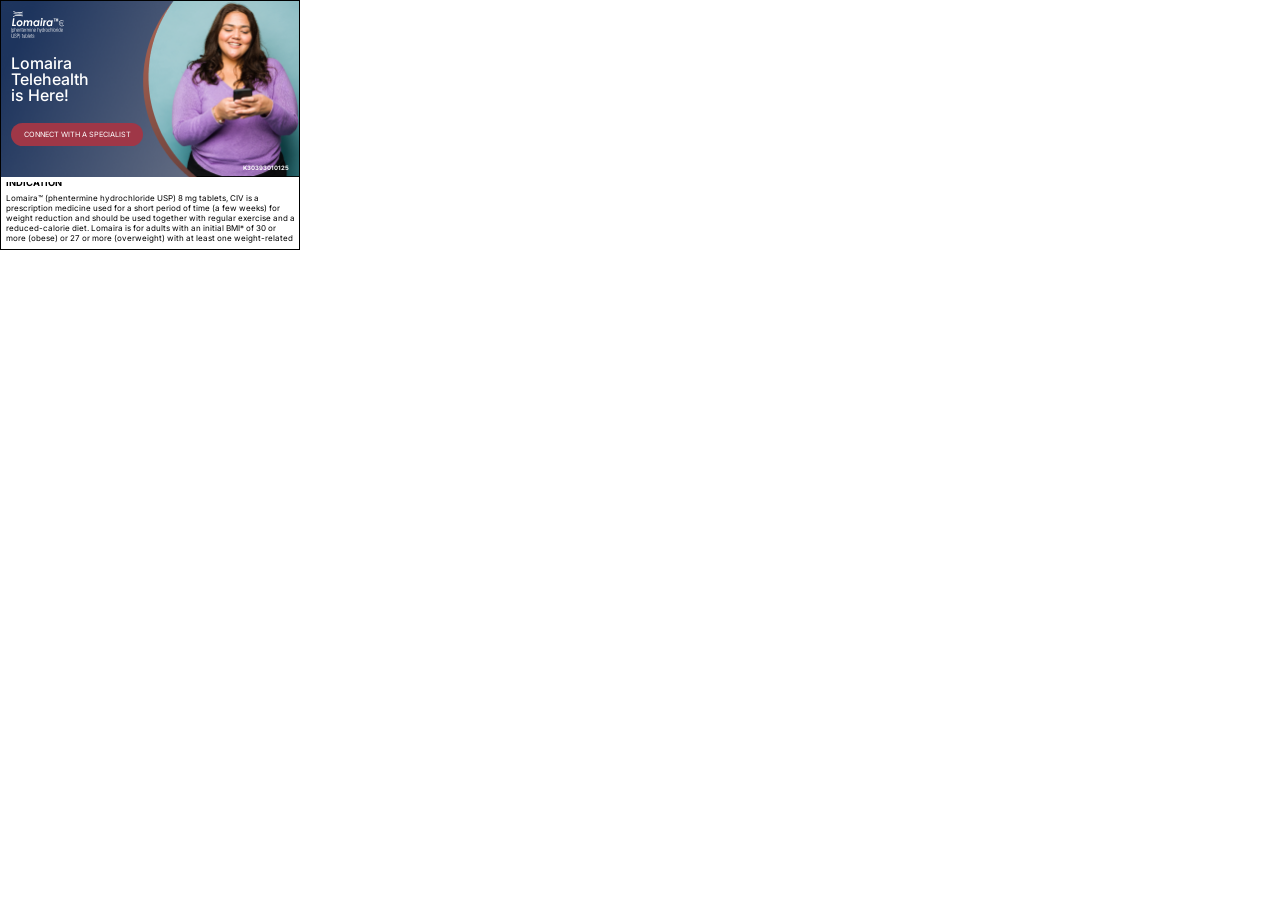
<file: Lomaira - DTC - Telehealth - 25 - 300x250/index.html>
<html lang="en">
  <head>
    <meta charset="UTF-8" />
    <meta name="viewport" content="width=device-width, initial-scale=1.0" />
    <link rel="preconnect" href="https://fonts.googleapis.com" />
    <link rel="preconnect" href="https://fonts.gstatic.com" crossorigin="" />
    <link
      href="https://fonts.googleapis.com/css2?family=Inter:ital,opsz,wght@0,14..32,100..900;1,14..32,100..900&amp;display=swap"
      rel="stylesheet"
    />
    <script src="https://cdnjs.cloudflare.com/ajax/libs/gsap/3.12.2/gsap.min.js"></script>
    <script src="main.js"></script>
    <link rel="stylesheet" href="style.css" />

    <title>300x250</title>
    <style id="dark-reader-style" type="text/css">
      @media screen {
        html {
          -webkit-transition: -webkit-filter 300ms linear;
        }
      }
    </style>
  </head>
  <body cz-shortcut-listen="true">
    <div id="ad">
      <div class="main-container">
        <div class="main-container_first">
          <p class="ad-id">K30393010125</p>
          <img class="i-1" src="./assets/cover.png" alt="" />

          <svg
            class="logo"
            width="53"
            height="28"
            viewBox="0 0 53 28"
            fill="none"
            xmlns="http://www.w3.org/2000/svg"
          >
            <g clip-path="url(#clip0_291_275)">
              <mask
                id="mask0_291_275"
                style="mask-type: luminance"
                maskUnits="userSpaceOnUse"
                x="0"
                y="0"
                width="53"
                height="28"
              >
                <path d="M53 0H0V27.7231H53V0Z" fill="white"></path>
              </mask>
              <g mask="url(#mask0_291_275)">
                <path
                  d="M2.2496 0.749694C2.88776 0.988301 3.44721 1.3678 4.08263 1.61162C5.06357 1.98714 6.21591 2.05544 7.25216 2.11119C8.58591 2.18286 10.5742 2.07382 11.6418 1.1681C11.767 1.06212 11.5227 0.519358 11.6418 0.418586C10.5478 1.34759 8.61204 1.38404 7.25216 1.36168C6.3587 1.33121 5.47054 1.21033 4.60106 1.00086C3.74228 0.809729 3.06158 0.304336 2.2496 0.000488281C2.32526 0.028974 2.1636 0.717839 2.2496 0.749694Z"
                  fill="white"
                ></path>
                <path
                  d="M11.7345 2.44009C8.4759 2.89954 5.4097 3.21441 2.23866 2.1001C2.31068 2.12583 2.15661 2.82113 2.23866 2.84961C5.4094 3.96393 8.4759 3.64783 11.7345 3.1896C11.7743 3.18409 11.7062 2.44407 11.7345 2.44009Z"
                  fill="white"
                ></path>
                <path
                  d="M2.01813 6.24801C4.96977 4.2442 8.60909 4.90764 11.8756 5.30338C11.8518 5.30031 11.9105 4.55816 11.8756 4.55387C8.6094 4.15813 4.96976 3.49438 2.01843 5.49819C1.89992 5.57875 2.12935 6.17204 2.01843 6.2477"
                  fill="white"
                ></path>
                <path
                  d="M2.03423 7.35449L0.983398 15.1078H4.82663L4.99407 13.7745H2.60645L3.48772 7.35449H2.03423Z"
                  fill="white"
                ></path>
                <path
                  d="M8.85248 9.22589C9.3346 9.21969 9.80988 9.34139 10.2306 9.57875C10.6413 9.81168 10.9764 10.1594 11.1954 10.58C11.4293 11.0283 11.5479 11.5285 11.5404 12.035C11.5472 12.4601 11.4667 12.8821 11.3039 13.2744C11.1411 13.6667 10.8995 14.0208 10.5944 14.3144C10.2873 14.6228 9.92138 14.8652 9.51872 15.0269C9.11605 15.1887 8.68503 15.2664 8.25171 15.2554C7.896 15.2727 7.54058 15.2159 7.20766 15.0885C6.87474 14.961 6.57148 14.7657 6.31687 14.5148C6.07363 14.2573 5.88437 13.9531 5.76036 13.6203C5.63636 13.2875 5.58016 12.9329 5.59514 12.5777C5.58977 12.1418 5.66986 11.709 5.83083 11.3044C5.9918 10.8997 6.23047 10.5311 6.53315 10.2196C6.83583 9.90814 7.19655 9.66001 7.59462 9.48943C7.99269 9.31885 8.42027 9.22918 8.8528 9.22559M8.75585 10.5589C8.50335 10.5453 8.25143 10.5946 8.02238 10.7026C7.79334 10.8106 7.59425 10.9739 7.44277 11.1779C7.14843 11.5624 6.98821 12.0339 6.98694 12.5195C6.9783 12.7085 7.00681 12.8973 7.07085 13.075C7.1349 13.2528 7.2332 13.4161 7.3601 13.5554C7.48925 13.6874 7.64449 13.7906 7.81573 13.8582C7.98696 13.9258 8.17038 13.9565 8.35411 13.9481C8.60933 13.9638 8.8646 13.9177 9.0985 13.8136C9.3324 13.7094 9.53814 13.5503 9.6985 13.3496C10.0034 12.9604 10.1665 12.4775 10.1607 11.9817C10.1704 11.7928 10.1407 11.6041 10.0736 11.4275C10.0066 11.2509 9.90358 11.0905 9.77128 10.9564C9.63899 10.8224 9.48032 10.7177 9.30549 10.6492C9.13066 10.5807 8.94353 10.5498 8.75615 10.5586"
                  fill="white"
                ></path>
                <path
                  d="M13.0453 9.37328H14.4432L14.3578 10.0003C14.573 9.76044 14.8349 9.56787 15.1271 9.4346C15.4194 9.30132 15.7358 9.23019 16.0566 9.22564C16.3004 9.22376 16.5424 9.26833 16.7698 9.35703C16.9702 9.43126 17.1536 9.54591 17.3086 9.69397C17.4635 9.85861 17.5834 10.0534 17.661 10.2664C17.9052 9.94097 18.22 9.67602 18.5812 9.4918C18.9213 9.31796 19.2972 9.22721 19.6785 9.22686C19.8985 9.22049 20.1174 9.26012 20.3213 9.34325C20.5253 9.42639 20.71 9.55124 20.8637 9.7099C21.0217 9.87619 21.1448 10.0729 21.2256 10.2883C21.3065 10.5036 21.3434 10.7332 21.3341 10.9633C21.3308 11.2052 21.3133 11.4466 21.2816 11.6864L20.8127 15.109H19.4193L19.8187 12.1627C19.8585 11.9008 19.8847 11.6369 19.897 11.3722C19.9129 11.1477 19.8403 10.926 19.695 10.7553C19.6197 10.6824 19.5303 10.626 19.4323 10.5898C19.3343 10.5535 19.23 10.5381 19.1258 10.5446C18.8648 10.5525 18.6126 10.6419 18.4041 10.8003C18.1603 10.9716 17.9678 11.2068 17.8473 11.4806C17.6758 11.9499 17.5672 12.4403 17.5246 12.9386L17.2301 15.1087H15.8411L16.2638 11.9884C16.2959 11.7729 16.3135 11.5555 16.3164 11.3376C16.322 11.2289 16.3058 11.1201 16.2688 11.0179C16.2318 10.9156 16.1747 10.8219 16.1009 10.7424C16.0264 10.6685 15.9375 10.6109 15.8399 10.5731C15.7423 10.5354 15.638 10.5182 15.5336 10.5228C15.2853 10.5306 15.0449 10.6122 14.8425 10.7574C14.6045 10.9159 14.4138 11.1367 14.2907 11.3961C14.1267 11.7904 14.0229 12.2075 13.9829 12.6332L13.6625 15.1081H12.2695L13.0453 9.37328Z"
                  fill="white"
                ></path>
                <path
                  d="M27.1883 9.37321H28.5862L27.7933 15.108H26.4113L26.4942 14.4924C26.2464 14.7382 25.9586 14.9395 25.6434 15.0875C25.3619 15.2035 25.0601 15.2608 24.756 15.2563C24.412 15.2691 24.0699 15.2 23.7574 15.0543C23.445 14.9087 23.171 14.6908 22.9579 14.4183C22.5152 13.8672 22.2786 13.177 22.2894 12.468C22.2895 11.9011 22.4368 11.3441 22.7167 10.8523C22.9858 10.3573 23.3817 9.94415 23.8632 9.65591C24.3171 9.37738 24.8379 9.22912 25.3693 9.22711C25.7088 9.22459 26.0433 9.30889 26.3417 9.47214C26.6443 9.64034 26.8979 9.88543 27.0774 10.1831L27.1883 9.37321ZM25.0915 14.0014C25.4069 14.0088 25.7181 13.9287 25.9913 13.7698C26.2684 13.5922 26.4915 13.341 26.6362 13.0439C26.8046 12.7339 26.8939 12.3865 26.8963 12.0331C26.915 11.6297 26.7741 11.2354 26.5046 10.9366C26.371 10.7981 26.2099 10.6896 26.0319 10.6181C25.8539 10.5466 25.6629 10.5138 25.4714 10.5218C25.2333 10.5184 24.9972 10.566 24.7787 10.6614C24.5602 10.7568 24.3642 10.8979 24.2038 11.0753C23.8494 11.4632 23.6621 11.977 23.683 12.5039C23.6741 12.7022 23.7044 12.9004 23.7722 13.0868C23.84 13.2733 23.944 13.4442 24.0781 13.5897C24.2096 13.7258 24.3678 13.8327 24.5427 13.9035C24.7176 13.9743 24.9053 14.0074 25.0937 14.0008"
                  fill="white"
                ></path>
                <path
                  d="M29.9794 9.37354H31.3618L30.5952 15.1081H29.2021L29.9794 9.37354ZM30.9379 7.02791C31.1384 7.02717 31.333 7.09657 31.4884 7.22427C31.6438 7.35197 31.7504 7.53005 31.7901 7.72815C31.8297 7.92625 31.8 8.13208 31.7059 8.31054C31.6118 8.489 31.4592 8.62903 31.2741 8.70672C31.089 8.78442 30.8829 8.79496 30.6909 8.73658C30.499 8.6782 30.3331 8.55451 30.2215 8.38659C30.11 8.21867 30.0596 8.01693 30.0792 7.8158C30.0987 7.61466 30.1869 7.42658 30.3287 7.28366C30.4075 7.20132 30.5022 7.13616 30.607 7.09217C30.7118 7.04818 30.8244 7.02631 30.9379 7.02791Z"
                  fill="white"
                ></path>
                <path
                  d="M32.6267 9.37341H33.8711L33.772 10.1538C34.1448 9.53533 34.5927 9.22607 35.1158 9.22607C35.2525 9.22897 35.3867 9.26344 35.5081 9.32684L34.9973 10.6066C34.9228 10.5754 34.844 10.556 34.7636 10.549C34.6119 10.5597 34.4653 10.6092 34.3377 10.6926C34.2102 10.7761 34.1058 10.8909 34.0343 11.0262C33.8204 11.3439 33.6516 11.9861 33.528 12.9528L33.2524 15.1085H31.8496L32.6267 9.37341Z"
                  fill="white"
                ></path>
                <path
                  d="M40.3726 9.3732H41.7705L40.9776 15.108H39.5953L39.6785 14.4924C39.4306 14.7382 39.1428 14.9395 38.8276 15.0875C38.546 15.2034 38.2441 15.2608 37.94 15.2563C37.5959 15.2692 37.2537 15.2 36.9412 15.0544C36.6287 14.9088 36.3547 14.6908 36.1416 14.4182C35.6989 13.8672 35.4623 13.177 35.473 12.468C35.4733 11.9011 35.6205 11.3441 35.9003 10.8523C36.1692 10.3571 36.5652 9.94393 37.0469 9.65591C37.5007 9.37727 38.0215 9.22899 38.5529 9.2271C38.8924 9.22467 39.2269 9.30897 39.5253 9.47214C39.8278 9.64033 40.0814 9.88543 40.2608 10.1831L40.3726 9.3732ZM38.2758 14.0014C38.5912 14.0088 38.9026 13.9287 39.1759 13.7698C39.4528 13.5921 39.6759 13.341 39.8204 13.0439C39.9888 12.7338 40.0781 12.3865 40.0805 12.0331C40.0991 11.6297 39.9581 11.2353 39.6885 10.9366C39.5549 10.7981 39.3938 10.6896 39.2158 10.6181C39.0377 10.5467 38.8468 10.5139 38.6553 10.5218C38.4171 10.5184 38.1809 10.5659 37.9623 10.6613C37.7437 10.7568 37.5477 10.8979 37.3872 11.0753C37.0326 11.4631 36.8452 11.9769 36.866 12.5039C36.8572 12.7022 36.8875 12.9004 36.9553 13.0868C37.0232 13.2732 37.1271 13.4442 37.2611 13.5897C37.3926 13.7258 37.5509 13.8327 37.7259 13.9035C37.9008 13.9743 38.0886 14.0074 38.277 14.0008"
                  fill="white"
                ></path>
                <path
                  d="M43.3601 10.4359V8.05684H42.6348V7.55787H44.5349V8.05684H43.8361V10.4359H43.3601ZM44.8173 10.4359V7.55664H45.5608L45.9863 9.53749L46.416 7.55664H47.1559V10.4359H46.7065V8.14136L46.1996 10.4359H45.7659L45.2665 8.14136V10.4359H44.8173Z"
                  fill="white"
                ></path>
                <path
                  d="M50.7488 15.1511C50.3706 15.1514 49.9962 15.0749 49.648 14.9261C49.2997 14.7774 48.9848 14.5595 48.7219 14.2853C48.4591 14.0112 48.2536 13.6865 48.118 13.3306C47.9824 12.9747 47.9192 12.595 47.9324 12.214V12.1977C47.9213 11.8152 47.9865 11.4343 48.1236 11.0775C48.2608 10.7207 48.4674 10.3951 48.7313 10.12C48.9951 9.8448 49.311 9.6256 49.6601 9.4753C50.0093 9.32499 50.3847 9.24659 50.7644 9.24471C51.1738 9.23668 51.5805 9.31358 51.9591 9.47066C52.3378 9.62773 52.6804 9.86163 52.9656 10.1578L52.6672 10.4681C52.4235 10.2028 52.1281 9.99128 51.7993 9.84669C51.4706 9.7021 51.1158 9.6276 50.7571 9.62788C49.3963 9.62788 48.37 10.7456 48.37 12.1815V12.1977C48.37 13.6419 49.4133 14.7679 50.7647 14.7679C51.134 14.7682 51.499 14.6891 51.8355 14.536C52.1721 14.3828 52.4725 14.159 52.7165 13.8796L52.9995 14.1568C52.7158 14.474 52.3685 14.7268 51.9805 14.8985C51.5926 15.0701 51.1728 15.1566 50.7491 15.1523"
                  fill="white"
                ></path>
                <path
                  d="M49.8867 11.0269H49.543V13.5146H49.8867V11.0269Z"
                  fill="white"
                ></path>
                <path
                  d="M51.8828 11.0269L51.2655 13.1198L50.6258 11.0269H50.248L51.0425 13.5146H51.4533L52.2485 11.0269H51.8828Z"
                  fill="white"
                ></path>
                <path
                  d="M0.953002 16.8159C0.541154 17.5659 0.325094 18.4091 0.325094 19.2663C0.325094 20.1235 0.541154 20.9667 0.953002 21.7167H0.719922C0.250059 20.9872 0 20.1361 0 19.2663C0 18.3965 0.250059 17.5454 0.719922 16.8159H0.953002Z"
                  fill="white"
                ></path>
                <path
                  d="M1.19043 17.8155H1.48277V18.2302H1.49371C1.54681 18.0851 1.64398 17.9606 1.77138 17.8744C1.89878 17.7881 2.04991 17.7446 2.20328 17.75C2.84144 17.75 3.11858 18.263 3.11858 19.2677C3.11858 20.2665 2.83141 20.7798 2.19781 20.7798C2.04463 20.7916 1.89237 20.7473 1.769 20.655C1.64563 20.5628 1.55943 20.4287 1.52622 20.2775H1.51528V21.6749H1.19043V17.8155ZM2.15435 18.0229C2.06327 18.0245 1.974 18.0488 1.89448 18.0935C1.81495 18.1383 1.74764 18.2022 1.69852 18.2795C1.53957 18.5826 1.47538 18.9271 1.51437 19.2677C1.51437 20.3376 1.81218 20.5066 2.1425 20.5066C2.46735 20.5066 2.77063 20.3376 2.77063 19.2677C2.77063 18.214 2.46675 18.0232 2.15314 18.0232"
                  fill="white"
                ></path>
                <path
                  d="M3.62793 16.8159H3.95309V18.2191H3.96402C4.01244 18.0727 4.1081 17.947 4.23573 17.8619C4.36335 17.7768 4.51559 17.7372 4.66813 17.7495C4.77029 17.739 4.87347 17.7522 4.96984 17.7879C5.0662 17.8237 5.1532 17.8811 5.22423 17.9559C5.29525 18.0306 5.34843 18.1207 5.37971 18.2193C5.41099 18.3179 5.41956 18.4223 5.40475 18.5248V20.7136H5.0799V18.6176C5.0799 18.2194 4.91732 18.0224 4.58699 18.0224C4.49531 18.0242 4.40503 18.0455 4.32206 18.0849C4.23909 18.1242 4.16529 18.1808 4.1055 18.2509C4.0457 18.3209 4.00124 18.4029 3.97503 18.4915C3.94882 18.5801 3.94145 18.6732 3.9534 18.7649V20.7136H3.62793V16.8159Z"
                  fill="white"
                ></path>
                <path
                  d="M7.80326 19.753C7.75434 20.3699 7.41853 20.7794 6.87701 20.7794C6.26924 20.7794 5.91309 20.3537 5.91309 19.2617C5.91309 18.2574 6.27047 17.7495 6.90407 17.7495C7.54223 17.7495 7.83001 18.1915 7.83001 19.1585V19.2785H6.25952V19.4152C6.25952 20.2504 6.55185 20.5068 6.87154 20.5068C7.2128 20.5068 7.424 20.2618 7.47931 19.7536L7.80326 19.753ZM7.48357 19.0053C7.47263 18.2846 7.27236 18.0227 6.87154 18.0227C6.47071 18.0227 6.27046 18.2846 6.25952 19.0053H7.48357Z"
                  fill="white"
                ></path>
                <path
                  d="M8.34082 17.8152H8.63315V18.2192H8.64409C8.70947 18.0781 8.81362 17.9589 8.94418 17.8757C9.07474 17.7925 9.22624 17.7487 9.38071 17.7496C9.48286 17.7391 9.58604 17.7522 9.68241 17.7879C9.77878 17.8236 9.86578 17.881 9.93681 17.9558C10.0078 18.0305 10.061 18.1206 10.0923 18.2191C10.1236 18.3177 10.1322 18.4222 10.1173 18.5246V20.7137H9.79247V18.6174C9.79247 18.2192 9.63021 18.0222 9.29959 18.0222C9.2079 18.024 9.11762 18.0453 9.03465 18.0847C8.95168 18.1241 8.87789 18.1806 8.81809 18.2507C8.75829 18.3208 8.71384 18.4028 8.68762 18.4913C8.66141 18.5799 8.65403 18.6731 8.66598 18.7647V20.7134H8.34082V17.8152Z"
                  fill="white"
                ></path>
                <path
                  d="M10.8628 18.0881H10.4678V17.8152H10.8628V17.0127H11.1889V17.8152H11.6979V18.0881H11.1889V20.1682C11.1889 20.3973 11.2865 20.4745 11.4977 20.4745C11.5657 20.4739 11.6332 20.4629 11.6979 20.4417V20.7146C11.6253 20.7419 11.5476 20.753 11.4703 20.7474C11.0318 20.7474 10.8625 20.6273 10.8625 20.2399L10.8628 18.0881Z"
                  fill="white"
                ></path>
                <path
                  d="M13.8198 19.753C13.7709 20.3699 13.4354 20.7794 12.8939 20.7794C12.2861 20.7794 11.9297 20.3537 11.9297 19.2617C11.9297 18.2574 12.2871 17.7495 12.9207 17.7495C13.5588 17.7495 13.8469 18.1915 13.8469 19.1585V19.2785H12.2764V19.4152C12.2764 20.2504 12.5691 20.5068 12.8885 20.5068C13.2294 20.5068 13.4406 20.2618 13.4962 19.7536L13.8198 19.753ZM13.5002 19.0053C13.4892 18.2846 13.2875 18.0227 12.8882 18.0227C12.4889 18.0227 12.2868 18.2846 12.2761 19.0053H13.5002Z"
                  fill="white"
                ></path>
                <path
                  d="M14.3564 17.8151H14.6813V18.2681H14.6922C14.7438 18.1158 14.8416 17.9837 14.9719 17.8906C15.1022 17.7975 15.2582 17.7481 15.4179 17.7495C15.4563 17.7496 15.4946 17.755 15.5316 17.7658V18.0932C15.4799 18.0827 15.4274 18.0772 15.3747 18.077C15.0171 18.077 14.6816 18.3389 14.6816 18.9012V20.7136H14.3567L14.3564 17.8151Z"
                  fill="white"
                ></path>
                <path
                  d="M15.8838 17.8153H16.1761V18.2193H16.1867C16.2471 18.0756 16.3493 17.9538 16.4798 17.8699C16.6104 17.7861 16.7632 17.7442 16.9179 17.7498C17.0637 17.7401 17.2075 17.7874 17.3195 17.882C17.4315 17.9765 17.5029 18.111 17.519 18.2573H17.5299C17.5801 18.1039 17.6787 17.9713 17.8106 17.8796C17.9426 17.788 18.1007 17.7424 18.2607 17.7498C18.6616 17.7498 18.9269 17.9792 18.9269 18.4975V20.7138H18.602V18.5459C18.602 18.2019 18.4449 18.0218 18.1526 18.0218C17.8277 18.0218 17.5679 18.3167 17.5679 18.7642V20.7129H17.243V18.5459C17.243 18.2019 17.0859 18.0218 16.7936 18.0218C16.4687 18.0218 16.2086 18.3167 16.2086 18.7642V20.7129H15.8838V17.8153Z"
                  fill="white"
                ></path>
                <path
                  d="M19.5986 16.8159H19.9238V17.3728H19.5986V16.8159ZM19.5986 17.8148H19.9238V20.7133H19.5986V17.8148Z"
                  fill="white"
                ></path>
                <path
                  d="M20.5732 17.8152H20.8656V18.2192H20.8765C20.9419 18.0782 21.0459 17.959 21.1764 17.8758C21.307 17.7925 21.4584 17.7488 21.6128 17.7496C21.7149 17.7391 21.8181 17.7522 21.9145 17.7879C22.0109 17.8236 22.0979 17.881 22.1689 17.9558C22.24 18.0305 22.2931 18.1206 22.3244 18.2191C22.3557 18.3177 22.3643 18.4222 22.3494 18.5246V20.7137H22.0246V18.6174C22.0246 18.2192 21.862 18.0222 21.5317 18.0222C21.44 18.024 21.3497 18.0453 21.2667 18.0847C21.1838 18.1241 21.11 18.1806 21.0502 18.2507C20.9904 18.3208 20.9459 18.4028 20.9197 18.4913C20.8935 18.5799 20.8861 18.6731 20.8981 18.7647V20.7134H20.5732V17.8152Z"
                  fill="white"
                ></path>
                <path
                  d="M24.7486 19.753C24.6996 20.3699 24.3642 20.7794 23.8224 20.7794C23.2146 20.7794 22.8584 20.3537 22.8584 19.2617C22.8584 18.2574 23.2158 17.7495 23.8497 17.7495C24.4878 17.7495 24.7756 18.1915 24.7756 19.1585V19.2785H23.2052V19.4152C23.2052 20.2504 23.4978 20.5068 23.8172 20.5068C24.1584 20.5068 24.3696 20.2618 24.4249 19.7536L24.7486 19.753ZM24.4289 19.0053C24.4182 18.2846 24.2177 18.0227 23.8169 18.0227C23.416 18.0227 23.2155 18.2846 23.2049 19.0053H24.4289Z"
                  fill="white"
                ></path>
                <path
                  d="M26.585 16.8159H26.9098V18.2191H26.9205C26.9689 18.0728 27.0646 17.947 27.1922 17.8619C27.3198 17.7768 27.472 17.7373 27.6245 17.7495C27.7267 17.739 27.8299 17.7521 27.9263 17.7878C28.0227 17.8235 28.1098 17.8809 28.1808 17.9557C28.2518 18.0305 28.305 18.1206 28.3362 18.2192C28.3675 18.3178 28.376 18.4223 28.3612 18.5248V20.7136H28.0363V18.6176C28.0363 18.2194 27.8741 18.0224 27.5434 18.0224C27.4517 18.0242 27.3615 18.0455 27.2785 18.0849C27.1955 18.1242 27.1217 18.1808 27.0619 18.2509C27.0021 18.3209 26.9576 18.4029 26.9314 18.4915C26.9052 18.5801 26.8978 18.6732 26.9098 18.7649V20.7136H26.585V16.8159Z"
                  fill="white"
                ></path>
                <path
                  d="M28.7129 17.8149H29.0593L29.7039 20.3266H29.7148L30.2943 17.8149H30.641L29.8017 20.9481C29.6498 21.5159 29.4769 21.6743 29.0381 21.6743C28.9512 21.6743 28.8861 21.6688 28.8217 21.6633V21.3904C28.8919 21.3959 28.9624 21.4014 29.0329 21.4014C29.2331 21.4014 29.3671 21.3193 29.4607 21.0136L29.5422 20.7407L28.7129 17.8149Z"
                  fill="white"
                ></path>
                <path
                  d="M32.5089 20.233H32.498C32.4599 20.3912 32.3693 20.5316 32.2413 20.6309C32.1132 20.7302 31.9553 20.7823 31.7938 20.7788C31.1602 20.7788 30.873 20.2658 30.873 19.2611C30.873 18.2623 31.1602 17.7489 31.7938 17.7489C31.947 17.7372 32.0992 17.7816 32.2225 17.8738C32.3458 17.9661 32.4319 18.1001 32.4651 18.2512H32.4758V16.8159H32.801V20.7136H32.5086L32.5089 20.233ZM31.8483 20.5059C32.1783 20.5059 32.4761 20.3368 32.4761 19.2614C32.4761 18.1915 32.1786 18.0224 31.8483 18.0224C31.5234 18.0224 31.2198 18.1918 31.2198 19.2614C31.2198 20.3368 31.5237 20.5059 31.8483 20.5059Z"
                  fill="white"
                ></path>
                <path
                  d="M33.3965 17.8151H33.7214V18.2681H33.732C33.7835 18.1157 33.8814 17.9836 34.0117 17.8905C34.1421 17.7974 34.2983 17.7481 34.458 17.7495C34.4966 17.7496 34.5349 17.7551 34.572 17.7658V18.0932C34.5202 18.0827 34.4676 18.0773 34.4148 18.077C34.0572 18.077 33.7214 18.3389 33.7214 18.9012V20.7136H33.3965V17.8151Z"
                  fill="white"
                ></path>
                <path
                  d="M35.7419 17.7495C36.3758 17.7495 36.7332 18.2571 36.7332 19.2617C36.7332 20.2725 36.3758 20.7794 35.7419 20.7794C35.108 20.7794 34.751 20.2719 34.751 19.2617C34.751 18.2574 35.1086 17.7495 35.7419 17.7495ZM35.7419 20.5062C36.1066 20.5062 36.3865 20.1895 36.3865 19.2617C36.3865 18.3391 36.1051 18.0224 35.7419 18.0224C35.3788 18.0224 35.0974 18.3391 35.0974 19.2617C35.0974 20.1895 35.3794 20.5062 35.7419 20.5062Z"
                  fill="white"
                ></path>
                <path
                  d="M38.9371 19.753C38.8882 20.3699 38.5524 20.7794 38.0218 20.7794C37.414 20.7794 37.0576 20.3537 37.0576 19.2617C37.0576 18.2574 37.4153 17.7495 38.0492 17.7495C38.5904 17.7495 38.9043 18.0825 38.9371 18.6776H38.6123C38.5746 18.2246 38.3956 18.0224 38.0492 18.0224C37.697 18.0224 37.4043 18.2408 37.4043 19.2669C37.4043 20.3586 37.7134 20.5059 38.0167 20.5059C38.347 20.5059 38.5582 20.2608 38.6123 19.7527L38.9371 19.753Z"
                  fill="white"
                ></path>
                <path
                  d="M39.4141 16.8159H39.7389V18.2191H39.7496C39.7981 18.0728 39.8937 17.9471 40.0213 17.862C40.1489 17.7769 40.3011 17.7373 40.4536 17.7495C40.5558 17.739 40.659 17.7521 40.7554 17.7878C40.8518 17.8235 40.9389 17.8809 41.0099 17.9557C41.0809 18.0305 41.1341 18.1206 41.1653 18.2192C41.1966 18.3178 41.2051 18.4223 41.1903 18.5248V20.7136H40.8654V18.6176C40.8654 18.2194 40.7032 18.0224 40.3728 18.0224C40.2811 18.0242 40.1908 18.0454 40.1077 18.0848C40.0247 18.1241 39.9509 18.1807 39.8911 18.2508C39.8313 18.3208 39.7868 18.4028 39.7605 18.4914C39.7343 18.58 39.7269 18.6732 39.7389 18.7649V20.7136H39.4141V16.8159Z"
                  fill="white"
                ></path>
                <path
                  d="M42.1647 16.8164H41.8398V20.7141H42.1647V16.8164Z"
                  fill="white"
                ></path>
                <path
                  d="M43.6551 17.7495C44.289 17.7495 44.6467 18.2571 44.6467 19.2617C44.6467 20.2725 44.289 20.7794 43.6551 20.7794C43.0212 20.7794 42.6641 20.2719 42.6641 19.2617C42.6641 18.2574 43.0218 17.7495 43.6551 17.7495ZM43.6551 20.5062C44.0198 20.5062 44.2997 20.1895 44.2997 19.2617C44.2997 18.3391 44.0182 18.0224 43.6551 18.0224C43.292 18.0224 43.0111 18.3391 43.0111 19.2617C43.0111 20.1895 43.2929 20.5062 43.6551 20.5062Z"
                  fill="white"
                ></path>
                <path
                  d="M45.1221 17.8151H45.4469V18.2681H45.4579C45.5094 18.1157 45.6074 17.9836 45.7377 17.8905C45.868 17.7974 46.0242 17.7481 46.1839 17.7495C46.2223 17.7496 46.2606 17.7551 46.2975 17.7658V18.0932C46.2458 18.0827 46.1932 18.0773 46.1404 18.077C45.7827 18.077 45.4469 18.3389 45.4469 18.9012V20.7136H45.1221V17.8151Z"
                  fill="white"
                ></path>
                <path
                  d="M46.6475 16.8159H46.972V17.3728H46.6475V16.8159ZM46.6475 17.8148H46.972V20.7133H46.6475V17.8148Z"
                  fill="white"
                ></path>
                <path
                  d="M49.1397 20.233H49.1295C49.0912 20.3912 49.0006 20.5315 48.8725 20.6307C48.7444 20.7299 48.5865 20.7822 48.425 20.7788C47.7911 20.7788 47.5049 20.2658 47.5049 19.2611C47.5049 18.2623 47.7911 17.7489 48.425 17.7489C48.5781 17.7373 48.7303 17.7817 48.8535 17.8739C48.9768 17.9662 49.0628 18.1002 49.096 18.2512H49.1073V16.8159H49.4328V20.7136H49.1397V20.233ZM48.4792 20.5059C48.8095 20.5059 49.107 20.3368 49.107 19.2614C49.107 18.1915 48.8095 18.0224 48.4792 18.0224C48.154 18.0224 47.8508 18.1918 47.8508 19.2614C47.8508 20.3368 48.1546 20.5059 48.4792 20.5059Z"
                  fill="white"
                ></path>
                <path
                  d="M51.7997 19.753C51.7508 20.3699 51.4149 20.7794 50.8737 20.7794C50.2659 20.7794 49.9092 20.3537 49.9092 19.2617C49.9092 18.2574 50.2669 17.7495 50.9008 17.7495C51.539 17.7495 51.8267 18.1915 51.8267 19.1585V19.2785H50.2559V19.4152C50.2559 20.2504 50.5482 20.5068 50.8682 20.5068C51.2091 20.5068 51.42 20.2618 51.4759 19.7536L51.7997 19.753ZM51.4799 19.0053C51.469 18.2846 51.269 18.0227 50.8679 18.0227C50.4667 18.0227 50.2666 18.2846 50.2557 19.0053H51.4799Z"
                  fill="white"
                ></path>
                <path
                  d="M0.568359 22.8213H0.915396V25.6217C0.915396 26.2058 1.16458 26.4895 1.67511 26.4895C2.18564 26.4895 2.4333 26.2058 2.4333 25.6217V22.8213H2.78004V25.6273C2.78004 26.446 2.38498 26.7845 1.67511 26.7845C0.965233 26.7845 0.570182 26.4475 0.570182 25.6273L0.568359 22.8213Z"
                  fill="white"
                ></path>
                <path
                  d="M5.02475 23.8203C5.02475 23.3397 4.80261 23.0503 4.33159 23.0503C4.23671 23.0419 4.14115 23.054 4.05123 23.0856C3.96131 23.1172 3.87907 23.1677 3.80996 23.2338C3.74085 23.2998 3.68643 23.3799 3.65031 23.4687C3.61419 23.5575 3.59719 23.6531 3.60044 23.749C3.60044 24.9129 5.4742 24.2728 5.4742 25.6432C5.4742 26.3967 5.00834 26.7841 4.30424 26.7841C3.57856 26.7841 3.17773 26.3912 3.17773 25.6266V25.5121H3.52477V25.6594C3.51973 25.8736 3.59934 26.0811 3.74609 26.2362C3.89284 26.3913 4.09471 26.4813 4.30728 26.4864C4.51985 26.4915 4.72571 26.4112 4.87959 26.2633C5.03346 26.1154 5.12273 25.9119 5.12776 25.6977C5.12776 24.5405 3.25401 25.2008 3.25401 23.7873C3.24652 23.646 3.26934 23.5048 3.32092 23.3732C3.3725 23.2417 3.45163 23.1228 3.5529 23.0249C3.65417 22.9269 3.7752 22.8522 3.90774 22.8056C4.04029 22.7591 4.18123 22.742 4.32095 22.7554C5.04116 22.7554 5.37148 23.1266 5.37148 23.82L5.02475 23.8203Z"
                  fill="white"
                ></path>
                <path
                  d="M5.92969 22.8213H6.97505C7.72231 22.8213 8.03652 23.2635 8.03652 23.9239C8.03652 24.5243 7.73871 25.0266 6.85592 25.0266H6.27642V26.7189H5.92969V22.8213ZM6.27642 24.7316H6.86686C6.97665 24.7471 7.0885 24.737 7.19384 24.7022C7.29918 24.6674 7.39524 24.6088 7.47467 24.5309C7.5541 24.453 7.6148 24.3578 7.65214 24.2526C7.68947 24.1474 7.70245 24.035 7.69008 23.9239C7.69008 23.3398 7.39775 23.1159 6.86686 23.1159H6.27642V24.7316Z"
                  fill="white"
                ></path>
                <path
                  d="M8.18262 27.723C8.59446 26.973 8.81051 26.1299 8.81051 25.2727C8.81051 24.4154 8.59446 23.5723 8.18262 22.8223H8.41539C8.88525 23.5518 9.13532 24.4029 9.13532 25.2727C9.13532 26.1424 8.88525 26.9935 8.41539 27.723H8.18262Z"
                  fill="white"
                ></path>
                <path
                  d="M11.1626 24.093H10.7676V23.82H11.1626V23.0176H11.4875V23.82H11.9965V24.093H11.4875V26.1731C11.4875 26.4025 11.585 26.4794 11.7962 26.4794C11.8642 26.4787 11.9317 26.4676 11.9965 26.4465V26.7198C11.9238 26.7467 11.8464 26.7577 11.7692 26.7522C11.3304 26.7522 11.1614 26.6322 11.1614 26.2447L11.1626 24.093Z"
                  fill="white"
                ></path>
                <path
                  d="M12.2874 24.6824C12.2874 24.0876 12.5691 23.7544 13.1753 23.7544C13.7709 23.7544 13.9876 24.0656 13.9876 24.5241V26.2393C13.9876 26.4032 14.042 26.4795 14.1556 26.4795H14.2468V26.7196C14.1984 26.7393 14.147 26.7504 14.0949 26.7524C13.8402 26.7524 13.6779 26.6911 13.6779 26.3922V26.2939H13.667C13.6181 26.4492 13.5176 26.5827 13.3825 26.672C13.2473 26.7613 13.0856 26.8008 12.9249 26.784C12.4213 26.784 12.1937 26.4672 12.1937 25.9652C12.1796 25.7837 12.2302 25.6032 12.3365 25.456C12.4427 25.3088 12.5976 25.2047 12.7733 25.1624L13.3853 24.9878C13.6126 24.9223 13.6615 24.8677 13.6615 24.5284C13.671 24.4602 13.6647 24.3907 13.643 24.3253C13.6213 24.26 13.5849 24.2007 13.5366 24.152C13.4883 24.1033 13.4294 24.0665 13.3646 24.0447C13.2998 24.0228 13.2308 24.0165 13.1631 24.0261C12.7784 24.0261 12.6107 24.261 12.6107 24.6809L12.2874 24.6824ZM13.663 25.0806H13.6521C13.6196 25.1789 13.4354 25.239 13.3057 25.2718L13.0349 25.3428C12.8919 25.3599 12.761 25.4319 12.6692 25.5437C12.5774 25.6556 12.5318 25.7987 12.542 25.9435C12.542 26.2804 12.7152 26.5111 12.9978 26.5111C13.3929 26.5111 13.6639 26.2109 13.6639 25.6923L13.663 25.0806Z"
                  fill="white"
                ></path>
                <path
                  d="M14.6211 22.8213H14.946V24.2569H14.9569C14.9902 24.1058 15.0764 23.9718 15.1997 23.8796C15.3231 23.7874 15.4754 23.7431 15.6285 23.7548C16.2621 23.7548 16.5493 24.2679 16.5493 25.267C16.5493 26.2711 16.2621 26.7845 15.6285 26.7845C15.467 26.788 15.3091 26.7358 15.181 26.6366C15.053 26.5373 14.9624 26.3969 14.9244 26.2387H14.9137V26.7189H14.6211V22.8213ZM15.5744 26.5112C15.8993 26.5112 16.2025 26.3421 16.2025 25.267C16.2025 24.1968 15.8987 24.0278 15.5744 24.0278C15.2441 24.0278 14.9463 24.1968 14.9463 25.267C14.9463 26.3421 15.2441 26.5112 15.5744 26.5112Z"
                  fill="white"
                ></path>
                <path
                  d="M17.4049 22.8213H17.0801V26.7189H17.4049V22.8213Z"
                  fill="white"
                ></path>
                <path
                  d="M19.8257 25.7576C19.7768 26.3745 19.4413 26.784 18.8995 26.784C18.2917 26.784 17.9355 26.3582 17.9355 25.2666C17.9355 24.2622 18.2929 23.7544 18.9268 23.7544C19.565 23.7544 19.8527 24.1963 19.8527 25.1633V25.2834H18.2823V25.4197C18.2823 26.255 18.5749 26.5114 18.8943 26.5114C19.2356 26.5114 19.4468 26.2663 19.5021 25.7582L19.8257 25.7576ZM19.506 25.0099C19.4954 24.2892 19.2933 24.0273 18.894 24.0273C18.4947 24.0273 18.2926 24.2892 18.282 25.0099H19.506Z"
                  fill="white"
                ></path>
                <path
                  d="M20.481 24.093H20.0859V23.82H20.481V23.0176H20.8058V23.82H21.3148V24.093H20.8058V26.1731C20.8058 26.4025 20.9034 26.4794 21.1146 26.4794C21.1826 26.4787 21.2501 26.4676 21.3148 26.4465V26.7198C21.2421 26.7467 21.1645 26.7578 21.0873 26.7522C20.6487 26.7522 20.4795 26.6322 20.4795 26.2447L20.481 24.093Z"
                  fill="white"
                ></path>
                <path
                  d="M22.122 25.2772C21.7157 25.1192 21.5692 24.879 21.5692 24.5896C21.5583 24.4748 21.5732 24.359 21.6128 24.2508C21.6524 24.1426 21.7156 24.0448 21.7978 23.9646C21.88 23.8843 21.9791 23.8238 22.0876 23.7874C22.1962 23.751 22.3115 23.7397 22.425 23.7543C22.5333 23.7391 22.6436 23.7496 22.7472 23.785C22.8508 23.8204 22.9446 23.8797 23.0214 23.9582C23.0982 24.0367 23.1557 24.1322 23.1893 24.2371C23.2229 24.342 23.2317 24.4534 23.215 24.5623V24.6442H22.8902V24.5623C22.8902 24.1856 22.717 24.0272 22.4192 24.0272C22.0402 24.0272 21.8938 24.2294 21.8938 24.5173C21.8938 24.7195 21.9588 24.8775 22.2839 25.0031L22.755 25.1829C22.9131 25.228 23.0517 25.3251 23.1488 25.4587C23.2459 25.5922 23.2959 25.7546 23.291 25.9201C23.3003 26.0386 23.2835 26.1578 23.2417 26.269C23.1999 26.3801 23.1341 26.4805 23.0491 26.563C22.9642 26.6455 22.8622 26.7079 22.7504 26.7458C22.6386 26.7838 22.5199 26.7963 22.4028 26.7824C21.8127 26.7824 21.5215 26.5373 21.5215 25.8818V25.79H21.8464V25.8666C21.8464 26.2926 22.0305 26.5098 22.3988 26.5098C22.4711 26.5191 22.5445 26.5126 22.614 26.4907C22.6835 26.4687 22.7475 26.4319 22.8016 26.3826C22.8556 26.3334 22.8984 26.2729 22.9271 26.2054C22.9558 26.1379 22.9696 26.0649 22.9677 25.9915C22.9746 25.8706 22.9394 25.751 22.8682 25.6534C22.797 25.5558 22.6944 25.4862 22.5778 25.4567L22.122 25.2772Z"
                  fill="white"
                ></path>
              </g>
            </g>
            <defs>
              <clipPath id="clip0_291_275">
                <rect width="53" height="27.7231" fill="white"></rect>
              </clipPath>
            </defs>
          </svg>

          <div class="p-wrapper">
            <div class="p first">
              <p class="p1">Lomaira</p>
              <p class="pp1">Telehealth</p>
              <p class="ppp1">is Here!</p>
            </div>

            <div class="p second">
              <p class="p2">Jump Start Your Weight</p>
              <p class="pp2">Loss Journey Today!</p>
              <p class="ppp2">See If You’re Eligible.</p>
            </div>

            <div class="p third">
              <p class="p3">Even Cash-Patients</p>
              <p class="pp3">Can Pay As Little As</p>
              <p class="ppp3">50₵ Per Day<sup>*</sup></p>
            </div>
          </div>
          <div class="cta"><span>Connect with a specialist</span></div>
          <p class="bottom-p">
            <sup>*</sup>Patients taking Lomaira once a day and utilizing
            <br />the Lomaira Low-Cost Access Program
          </p>
        </div>
      </div>
      <div class="isi-container">
        <div class="isi">
          <h3>INDICATION</h3>
          <p>
            Lomaira™ (phentermine hydrochloride USP) 8 mg tablets, CIV is a
            prescription medicine used for a short period of time (a few weeks)
            for weight reduction and should be used together with regular
            exercise and a reduced-calorie diet. Lomaira is for adults with an
            initial BMI* of 30 or more (obese) or 27 or more (overweight) with
            at least one weight-related medical condition such as controlled
            high blood pressure, diabetes, or high cholesterol. The limited
            usefulness of this drug class (anorectics), including Lomaira,
            should be measured against possible risk factors inherent in their
            use.
          </p>
          <h3>IMPORTANT SAFETY INFORMATION</h3>
          <p>
            Don’t take Lomaira™ if you have a history of cardiovascular disease
            (e.g., coronary artery disease, stroke, arrhythmias, congestive
            heart failure or uncontrolled high blood pressure); are taking or
            have taken a monoamine oxidase inhibitor drug (MAOI) within the past
            14 days; have overactive thyroid, glaucoma (increased pressure in
            the eyes), agitation or a history of drug abuse; are pregnant,
            nursing, or allergic to the sympathomimetic amines such as
            phentermine or any of the ingredients in Lomaira.
          </p>

          <p>
            Taking phentermine with other drugs for weight loss is not
            recommended. Primary pulmonary hypertension (PPH), a rare fatal lung
            disease, has been reported in patients who had taken a combination
            of phentermine and fenfluramine or dexfenfluramine for weight loss.
            The possible association between phentermine use alone and PPH
            cannot be ruled out. Patients should report immediately if they
            experience any decrease in the amount of exercise that they can
            normally tolerate, shortness of breath, chest or heart pain,
            fainting or swelling in the lower legs.
          </p>
          <p>
            Serious heart valve problems or disease have been reported in
            patients taking a combination of phentermine and fenfluramine or
            dexfenfluramine for weight loss. The possible role of phentermine
            has not been established, therefore the possibility of an
            association between heart valve disease and the use of phentermine
            alone cannot be ruled out.
          </p>
          <p>
            If your body becomes adjusted to the maximum dose of phentermine so
            that its effects are experienced less strongly, the maximum dose
            should not be exceeded in an attempt to increase the effect.
          </p>
          <p>
            Caution is advised when engaging in potentially hazardous activity
            such as driving or operating machinery while taking phentermine.
            Phentermine has the potential to be abused. Keep Lomaira in a safe
            place to prevent theft, accidental overdose, misuse or abuse. Using
            alcohol with phentermine may result in an adverse drug reaction.
          </p>
          <p>
            Phentermine can cause an increase in blood pressure. Tell your
            doctor if you have high blood pressure, even if it’s mild. If you
            are taking medicines for type 2 diabetes, your doctor may have to
            adjust these medicines while taking phentermine.
          </p>
          <p>
            Some side effects of phentermine that have been reported include
            pulmonary hypertension, valvular heart disease, palpitations,
            increased heart rate or blood pressure, insomnia, restlessness, dry
            mouth, diarrhea, constipation and changes in sexual drive. These are
            not all of the potential side effects of phentermine. For more
            information, ask your doctor or pharmacist.
          </p>
          <p>
            To report negative side effects of prescription drugs, contact FDA
            at 1-800-FDA-1088 or visit
            <span class="link">www.fda.gov/medwatch.</span>
          </p>
          <p>
            *Body Mass Index (BMI) measures the amount of fat in the body based
            on height and weight. BMI is measured in kg/m2.
          </p>
        </div>
      </div>
    </div>
    <script>
      document.addEventListener("DOMContentLoaded", () => {
        const container = document.querySelector(".isi-container");
        let scrollAmount = 0;
        let isScrolling = true;
        let isResetting = false;
        let isPaused = false;
        let animationFrame;

        function sleep(ms) {
          return new Promise((resolve) => setTimeout(resolve, ms));
        }

        async function autoScroll() {
          if (!isScrolling || isPaused) {
            animationFrame = requestAnimationFrame(autoScroll);
            return;
          }

          if (!isResetting) {
            scrollAmount += 0.08;
            container.scrollTop = scrollAmount;

            if (
              container.scrollTop >=
              container.scrollHeight - container.clientHeight
            ) {
              isResetting = true;
              isPaused = true;

              await sleep(2000);

              container.scrollTo({
                top: 0,
                behavior: "smooth",
              });

              await sleep(1000);

              scrollAmount = 0;
              isResetting = false;
              isPaused = false;
            }
          }

          animationFrame = requestAnimationFrame(autoScroll);
        }

        autoScroll();

        container.addEventListener("mouseenter", () => {
          isScrolling = false;
        });

        container.addEventListener("mouseleave", () => {
          isScrolling = true;
        });
      });
    </script>
  </body>
</html>
</file>
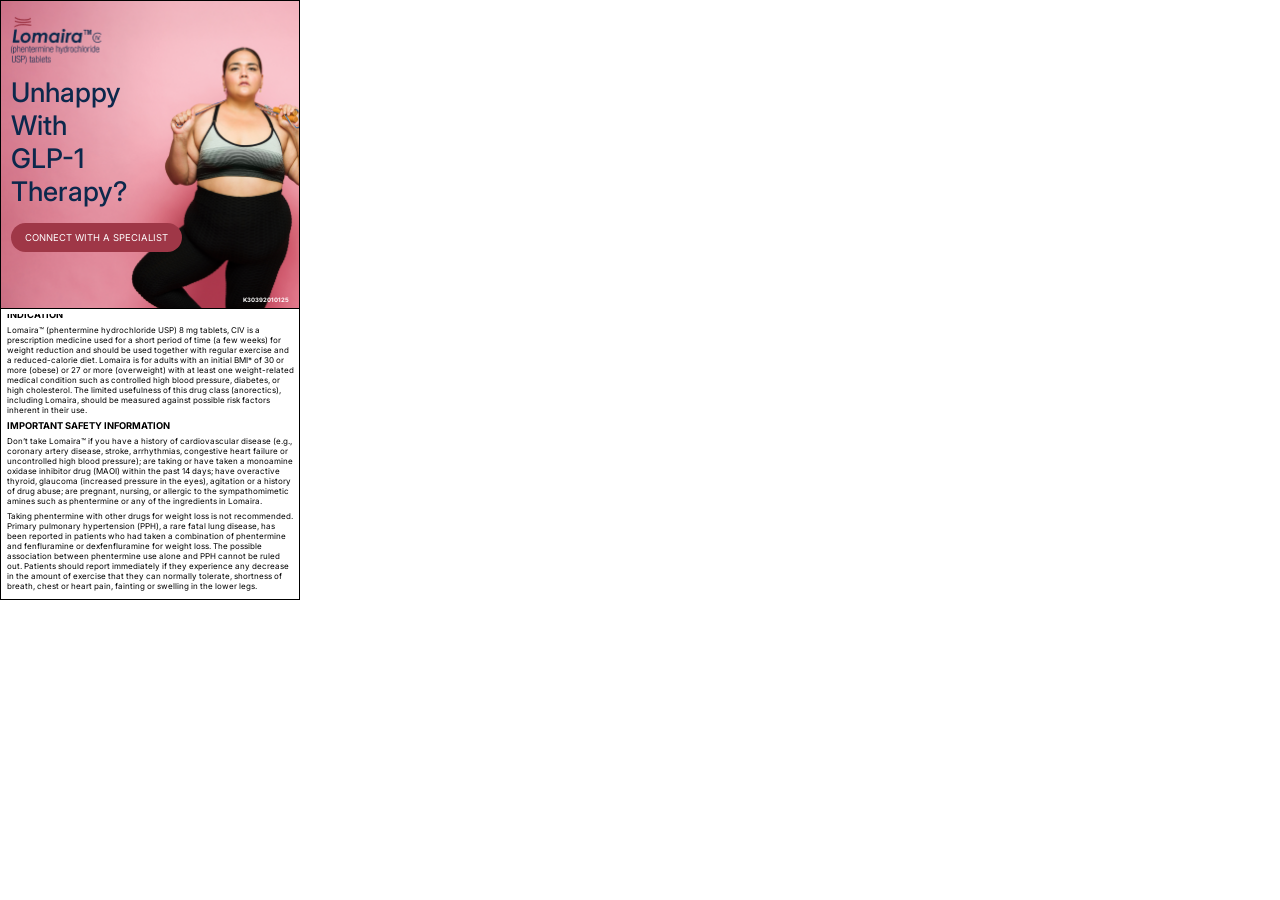
<file: Lomaira-DTC.GLP1- 300x600/index.html>
<!DOCTYPE html>
<html lang="en">
  <head>
    <meta charset="UTF-8" />
    <meta name="viewport" content="width=device-width, initial-scale=1.0" />
    <link rel="preconnect" href="https://fonts.googleapis.com" />
    <link rel="preconnect" href="https://fonts.gstatic.com" crossorigin />
    <link
      href="https://fonts.googleapis.com/css2?family=Inter:ital,opsz,wght@0,14..32,100..900;1,14..32,100..900&display=swap"
      rel="stylesheet"
    />
    <script src="https://cdnjs.cloudflare.com/ajax/libs/gsap/3.12.2/gsap.min.js"></script>
    <script src="main.js"></script>
    <link rel="stylesheet" href="style.css" />

    <title>300x600</title>
  </head>
  <body>
    <div id="ad">
      <div class="main-container">
        <div class="main-container_first">
          <div class="last_slide">
            <svg
              class="logo"
              width="157"
              height="81"
              viewBox="0 0 157 81"
              fill="none"
              xmlns="http://www.w3.org/2000/svg"
            >
              <g clip-path="url(#clip0_324_2067)">
                <mask
                  id="mask0_324_2067"
                  style="mask-type: luminance"
                  maskUnits="userSpaceOnUse"
                  x="0"
                  y="0"
                  width="157"
                  height="81"
                >
                  <path d="M157 0H0V81H157V0Z" fill="white" />
                </mask>
                <g mask="url(#mask0_324_2067)">
                  <path
                    d="M6.66529 2.18948C8.55569 2.88663 10.2129 3.99545 12.0952 4.70781C15.001 5.805 18.4146 6.00456 21.4842 6.16744C25.4351 6.37685 31.325 6.05826 34.4874 3.41196C34.8583 3.10231 34.1345 1.5165 34.4874 1.22207C31.2467 3.93638 25.5125 4.04288 21.4842 3.97755C18.8375 3.88854 16.2066 3.53536 13.631 2.92333C11.087 2.36489 9.07059 0.888258 6.66529 0.000488281C6.88944 0.0837167 6.41054 2.09641 6.66529 2.18948Z"
                    fill="#9F3747"
                  />
                  <path
                    d="M34.7621 7.1296C25.1094 8.472 16.0265 9.39198 6.63301 6.13623C6.84635 6.2114 6.38996 8.2429 6.63301 8.32613C16.0256 11.5819 25.1094 10.6583 34.7621 9.3195C34.88 9.30339 34.6784 7.14124 34.7621 7.1296Z"
                    fill="#9F3747"
                  />
                  <path
                    d="M5.97837 18.2545C14.7219 12.3999 25.5025 14.3383 35.1787 15.4945C35.1084 15.4856 35.2822 13.3172 35.1787 13.3047C25.5034 12.1484 14.7219 10.2091 5.97927 16.0637C5.62819 16.2991 6.30783 18.0326 5.97927 18.2536"
                    fill="#9F3747"
                  />
                  <path
                    d="M6.0274 21.4878L2.91455 44.1411H14.2992L14.7952 40.2455H7.72246L10.333 21.4878H6.0274Z"
                    fill="#0C284C"
                  />
                  <path
                    d="M26.224 26.9555C27.6522 26.9374 29.06 27.2929 30.3064 27.9865C31.5231 28.667 32.5157 29.683 33.1645 30.912C33.8573 32.2217 34.2086 33.6833 34.1862 35.1629C34.2065 36.4051 33.9679 37.6381 33.4857 38.7843C33.0034 39.9304 32.2878 40.965 31.3839 41.8229C30.4743 42.724 29.3904 43.4322 28.1976 43.9047C27.0048 44.3773 25.7279 44.6043 24.4443 44.5721C23.3906 44.6228 22.3378 44.4568 21.3516 44.0845C20.3654 43.7121 19.4671 43.1415 18.7128 42.4082C17.9923 41.6561 17.4316 40.7672 17.0643 39.7948C16.697 38.8224 16.5305 37.7864 16.5749 36.7487C16.559 35.4749 16.7962 34.2106 17.273 33.0283C17.7499 31.846 18.4569 30.7689 19.3535 29.8588C20.2501 28.9488 21.3187 28.2239 22.4979 27.7255C23.677 27.2271 24.9437 26.9651 26.2249 26.9546M25.9377 30.8502C25.1898 30.8104 24.4435 30.9546 23.765 31.2701C23.0865 31.5856 22.4968 32.0626 22.048 32.6589C21.1762 33.7821 20.7015 35.1599 20.6978 36.5786C20.6722 37.1307 20.7566 37.6823 20.9463 38.2018C21.136 38.7212 21.4272 39.1982 21.8032 39.6053C22.1857 39.9909 22.6456 40.2923 23.1528 40.49C23.6601 40.6876 24.2034 40.7771 24.7477 40.7526C25.5037 40.7985 26.2599 40.6638 26.9528 40.3595C27.6456 40.0553 28.2551 39.5904 28.7301 39.0039C29.6332 37.8667 30.1165 36.4559 30.0993 35.0071C30.1279 34.4555 30.0401 33.9039 29.8414 33.388C29.6427 32.8721 29.3376 32.4033 28.9457 32.0117C28.5538 31.62 28.0838 31.3143 27.5659 31.1141C27.048 30.9139 26.4937 30.8237 25.9386 30.8493"
                    fill="#0C284C"
                  />
                  <path
                    d="M38.6444 27.3866H42.7852L42.5322 29.2185C43.1696 28.5178 43.9454 27.9552 44.8112 27.5658C45.677 27.1764 46.6142 26.9685 47.5644 26.9552C48.2867 26.9497 49.0034 27.08 49.677 27.3391C50.2708 27.556 50.814 27.891 51.2731 28.3236C51.7321 28.8046 52.0874 29.3738 52.3173 29.9962C53.0407 29.0452 53.973 28.2711 55.0431 27.7329C56.0506 27.225 57.1641 26.9598 58.2937 26.9588C58.9452 26.9402 59.5935 27.056 60.1978 27.2989C60.802 27.5418 61.349 27.9066 61.8044 28.3701C62.2725 28.856 62.6371 29.4307 62.8766 30.06C63.116 30.6892 63.2253 31.36 63.1979 32.0322C63.1881 32.7389 63.1361 33.4445 63.0422 34.1451L61.6532 44.145H57.5258L58.7087 35.5367C58.8268 34.7714 58.9043 34.0004 58.9409 33.2269C58.988 32.5712 58.7729 31.9234 58.3423 31.4245C58.1194 31.2115 57.8544 31.0468 57.5642 30.9409C57.274 30.8349 56.9648 30.7899 56.6562 30.8088C55.883 30.832 55.136 31.0931 54.5183 31.5561C53.7963 32.0564 53.2259 32.7438 52.8691 33.5437C52.3609 34.915 52.0394 36.3476 51.9131 37.8035L51.0408 44.1441H46.9261L48.1783 35.0275C48.2734 34.3978 48.3254 33.7624 48.334 33.1257C48.3507 32.8081 48.3027 32.4905 48.193 32.1917C48.0834 31.8929 47.9143 31.6192 47.6958 31.3869C47.4749 31.1711 47.2117 31.0027 46.9225 30.8923C46.6334 30.7819 46.3245 30.7319 46.0151 30.7453C45.2797 30.7681 44.5675 31.0066 43.9681 31.4308C43.2631 31.8939 42.698 32.5389 42.3333 33.2967C41.8476 34.4489 41.5402 35.6676 41.4215 36.9113L40.4726 44.1423H36.3462L38.6444 27.3866Z"
                    fill="#0C284C"
                  />
                  <path
                    d="M80.5402 27.3855H84.6811L82.3324 44.1413H78.2385L78.4842 42.3425C77.7499 43.0608 76.8974 43.6489 75.9636 44.0813C75.1298 44.4201 74.2358 44.5878 73.3352 44.5744C72.3161 44.612 71.3026 44.4099 70.377 43.9844C69.4514 43.5589 68.64 42.9221 68.0088 42.1259C66.6973 40.516 65.9964 38.4993 66.0284 36.4279C66.0287 34.7715 66.465 33.1439 67.2941 31.7071C68.0913 30.2608 69.2641 29.0537 70.6904 28.2115C72.035 27.3977 73.5777 26.9645 75.1518 26.9587C76.1575 26.9513 77.1485 27.1976 78.0324 27.6746C78.9287 28.166 79.68 28.8821 80.2116 29.7517L80.5402 27.3855ZM74.329 40.9079C75.2631 40.9297 76.1851 40.6956 76.9944 40.2313C77.8151 39.7123 78.4761 38.9784 78.9046 38.1104C79.4035 37.2045 79.6682 36.1898 79.6752 35.1571C79.7305 33.9785 79.3131 32.8263 78.5148 31.9532C78.119 31.5486 77.642 31.2316 77.1146 31.0228C76.5872 30.814 76.0214 30.7181 75.4542 30.7415C74.7489 30.7315 74.0495 30.8704 73.4022 31.1492C72.7549 31.428 72.1744 31.8402 71.6994 32.3587C70.6494 33.4919 70.0946 34.993 70.1566 36.5326C70.1301 37.1122 70.2198 37.6911 70.4208 38.2358C70.6217 38.7805 70.9298 39.28 71.3269 39.7051C71.7164 40.1028 72.1852 40.4151 72.7033 40.6219C73.2214 40.8288 73.7774 40.9255 74.3354 40.9061"
                    fill="#0C284C"
                  />
                  <path
                    d="M88.8084 27.3863H92.9034L90.6323 44.1412H86.5059L88.8084 27.3863ZM91.6477 20.533C92.2416 20.5308 92.818 20.7335 93.2784 21.1067C93.7387 21.4798 94.0545 22.0001 94.172 22.5789C94.2895 23.1577 94.2013 23.7591 93.9225 24.2805C93.6438 24.8019 93.1917 25.211 92.6434 25.438C92.0952 25.665 91.4847 25.6958 90.916 25.5253C90.3474 25.3547 89.856 24.9933 89.5255 24.5027C89.1951 24.012 89.0459 23.4226 89.1038 22.8349C89.1617 22.2473 89.423 21.6978 89.8429 21.2802C90.0764 21.0396 90.357 20.8492 90.6675 20.7207C90.9779 20.5922 91.3114 20.5283 91.6477 20.533Z"
                    fill="#0C284C"
                  />
                  <path
                    d="M96.651 27.3865H100.337L100.044 29.6668C101.148 27.8596 102.475 26.9561 104.024 26.9561C104.429 26.9645 104.827 27.0652 105.187 27.2505L103.673 30.9895C103.453 30.8986 103.219 30.8418 102.981 30.8212C102.532 30.8526 102.098 30.9971 101.72 31.241C101.342 31.4849 101.033 31.8202 100.821 32.2156C100.187 33.1439 99.6871 35.0203 99.321 37.8446L98.5046 44.1432H94.3491L96.651 27.3865Z"
                    fill="#0C284C"
                  />
                  <path
                    d="M119.596 27.3855H123.737L121.388 44.1413H117.293L117.54 42.3425C116.806 43.0606 115.953 43.6487 115.019 44.0813C114.185 44.4199 113.291 44.5876 112.39 44.5744C111.371 44.6121 110.357 44.4101 109.431 43.9846C108.505 43.5591 107.694 42.9222 107.063 42.1259C105.751 40.5159 105.05 38.4992 105.082 36.4279C105.083 34.7715 105.519 33.1441 106.348 31.7071C107.144 30.2604 108.318 29.053 109.744 28.2115C111.089 27.3974 112.631 26.9642 114.206 26.9586C115.211 26.9515 116.202 27.1978 117.086 27.6746C117.982 28.166 118.733 28.8821 119.265 29.7517L119.596 27.3855ZM113.385 40.9079C114.319 40.9296 115.241 40.6955 116.051 40.2313C116.871 39.7122 117.532 38.9783 117.96 38.1104C118.459 37.2045 118.724 36.1897 118.731 35.1571C118.786 33.9784 118.368 32.8262 117.57 31.9532C117.174 31.5487 116.697 31.2317 116.169 31.0229C115.642 30.8141 115.076 30.7182 114.509 30.7415C113.803 30.7314 113.104 30.8704 112.456 31.1491C111.809 31.4279 111.228 31.8402 110.752 32.3586C109.702 33.4918 109.147 34.9929 109.209 36.5326C109.182 37.1121 109.272 37.6911 109.473 38.2357C109.674 38.7804 109.982 39.2798 110.379 39.7051C110.768 40.1028 111.237 40.4151 111.756 40.6219C112.274 40.8288 112.83 40.9255 113.388 40.9061"
                    fill="#0C284C"
                  />
                  <path
                    d="M128.446 30.49V23.5391H126.297V22.0812H131.926V23.5391H129.856V30.49H128.446ZM132.763 30.49V22.0776H134.965L136.225 27.8652L137.498 22.0776H139.69V30.49H138.359V23.7861L136.857 30.49H135.573L134.093 23.7861V30.49H132.763Z"
                    fill="#0C284C"
                  />
                  <path
                    d="M150.333 44.2674C149.213 44.2683 148.104 44.0448 147.072 43.6102C146.04 43.1756 145.107 42.5389 144.329 41.7379C143.55 40.937 142.942 39.9883 142.54 38.9485C142.138 37.9087 141.951 36.7991 141.99 35.6859V35.6385C141.957 34.5208 142.15 33.408 142.557 32.3654C142.963 31.3228 143.575 30.3716 144.356 29.5677C145.138 28.7638 146.074 28.1233 147.108 27.6842C148.142 27.245 149.254 27.016 150.379 27.0105C151.592 26.987 152.797 27.2117 153.918 27.6706C155.04 28.1296 156.055 28.8129 156.9 29.6783L156.016 30.5848C155.294 29.8099 154.419 29.1917 153.445 28.7693C152.471 28.3468 151.42 28.1292 150.358 28.13C146.327 28.13 143.286 31.3956 143.286 35.591V35.6385C143.286 39.858 146.377 43.1478 150.38 43.1478C151.474 43.1487 152.555 42.9177 153.552 42.4702C154.549 42.0227 155.439 41.3689 156.162 40.5525L157 41.3624C156.16 42.2892 155.131 43.0279 153.982 43.5293C152.832 44.0308 151.589 44.2835 150.334 44.2709"
                    fill="#0C284C"
                  />
                  <path
                    d="M147.779 32.2168H146.761V39.4854H147.779V32.2168Z"
                    fill="#0C284C"
                  />
                  <path
                    d="M153.692 32.2168L151.864 38.3319L149.969 32.2168H148.85L151.203 39.4855H152.42L154.776 32.2168H153.692Z"
                    fill="#0C284C"
                  />
                  <path
                    d="M2.82353 49.1318C1.60353 51.3232 0.963503 53.7867 0.963503 56.2913C0.963503 58.7958 1.60353 61.2594 2.82353 63.4507H2.13309C0.741228 61.3192 0.000488281 58.8325 0.000488281 56.2913C0.000488281 53.7501 0.741228 51.2633 2.13309 49.1318H2.82353Z"
                    fill="#0C284C"
                  />
                  <path
                    d="M3.52832 52.0517H4.3943V53.2634H4.42671C4.58402 52.8394 4.87185 52.4756 5.24924 52.2236C5.62663 51.9717 6.07434 51.8445 6.52865 51.8602C8.41904 51.8602 9.24001 53.3591 9.24001 56.2945C9.24001 59.2129 8.38934 60.7128 6.51245 60.7128C6.05868 60.7472 5.60765 60.6177 5.2422 60.3481C4.87675 60.0785 4.62139 59.6868 4.52302 59.2451H4.49062V63.3278H3.52832V52.0517ZM6.38371 52.6576C6.11391 52.6623 5.84947 52.7332 5.61389 52.864C5.37832 52.9949 5.17892 53.1816 5.03343 53.4075C4.56258 54.293 4.3724 55.2995 4.48792 56.2945C4.48792 59.4205 5.3701 59.9145 6.34861 59.9145C7.31091 59.9145 8.20929 59.4205 8.20929 56.2945C8.20929 53.216 7.30911 52.6584 6.38012 52.6584"
                    fill="#0C284C"
                  />
                  <path
                    d="M10.748 49.1318H11.7113V53.2314H11.7436C11.8871 52.8039 12.1704 52.4365 12.5485 52.1878C12.9266 51.9392 13.3775 51.8236 13.8294 51.8596C14.132 51.8289 14.4377 51.8673 14.7231 51.9717C15.0086 52.0762 15.2663 52.2441 15.4767 52.4625C15.6871 52.6809 15.8446 52.9441 15.9373 53.2321C16.0299 53.5201 16.0553 53.8254 16.0115 54.1246V60.5198H15.0492V54.3958C15.0492 53.2324 14.5675 52.6569 13.589 52.6569C13.3175 52.6622 13.05 52.7244 12.8042 52.8394C12.5585 52.9544 12.3399 53.1197 12.1627 53.3244C11.9856 53.5292 11.8539 53.7687 11.7763 54.0275C11.6986 54.2863 11.6768 54.5584 11.7122 54.8262V60.5198H10.748V49.1318Z"
                    fill="#0C284C"
                  />
                  <path
                    d="M23.1168 57.7141C22.9718 59.5165 21.9771 60.713 20.373 60.713C18.5726 60.713 17.5176 59.469 17.5176 56.2786C17.5176 53.3442 18.5762 51.8604 20.4531 51.8604C22.3435 51.8604 23.196 53.1517 23.196 55.977V56.3278H18.5438V56.727C18.5438 59.1674 19.4098 59.9165 20.3568 59.9165C21.3677 59.9165 21.9933 59.2005 22.1571 57.7158L23.1168 57.7141ZM22.1698 55.5295C22.1374 53.4238 21.5441 52.6586 20.3568 52.6586C19.1694 52.6586 18.5762 53.4238 18.5438 55.5295H22.1698Z"
                    fill="#0C284C"
                  />
                  <path
                    d="M24.708 52.0519H25.574V53.2323H25.6064C25.8001 52.8202 26.1086 52.4719 26.4953 52.2287C26.8821 51.9855 27.3309 51.8577 27.7884 51.8604C28.091 51.8296 28.3967 51.8678 28.6822 51.9722C28.9676 52.0766 29.2253 52.2444 29.4358 52.4627C29.6462 52.681 29.8037 52.9442 29.8964 53.2322C29.9891 53.5202 30.0144 53.8254 29.9705 54.1246V60.5207H29.0082V54.3958C29.0082 53.2324 28.5275 52.6569 27.5481 52.6569C27.2765 52.6622 27.0091 52.7244 26.7633 52.8394C26.5175 52.9544 26.2989 53.1197 26.1218 53.3244C25.9447 53.5292 25.813 53.7687 25.7353 54.0275C25.6577 54.2863 25.6358 54.5584 25.6712 54.8262V60.5198H24.708V52.0519Z"
                    fill="#0C284C"
                  />
                  <path
                    d="M32.1805 52.8486H31.0103V52.0513H32.1805V49.7065H33.1464V52.0513H34.6543V52.8486H33.1464V58.9261C33.1464 59.5955 33.4354 59.821 34.061 59.821C34.2625 59.8193 34.4626 59.7871 34.6543 59.7253V60.5227C34.4391 60.6023 34.2091 60.6349 33.98 60.6184C32.6811 60.6184 32.1797 60.2676 32.1797 59.1355L32.1805 52.8486Z"
                    fill="#0C284C"
                  />
                  <path
                    d="M40.939 57.7141C40.7941 59.5165 39.8003 60.713 38.1961 60.713C36.3957 60.713 35.3398 59.469 35.3398 56.2786C35.3398 53.3442 36.3985 51.8604 38.2753 51.8604C40.1657 51.8604 41.0191 53.1517 41.0191 55.977V56.3278H36.367V56.727C36.367 59.1674 37.2339 59.9165 38.18 59.9165C39.19 59.9165 39.8156 59.2005 39.9803 57.7158L40.939 57.7141ZM39.992 55.5295C39.9596 53.4238 39.3619 52.6586 38.1791 52.6586C36.9962 52.6586 36.3976 53.4238 36.3661 55.5295H39.992Z"
                    fill="#0C284C"
                  />
                  <path
                    d="M42.5278 52.0519H43.4901V53.3755H43.5225C43.6752 52.9304 43.9651 52.5445 44.351 52.2725C44.7368 52.0005 45.1991 51.8563 45.6721 51.8604C45.786 51.8605 45.8994 51.8765 46.0088 51.9078V52.8645C45.8559 52.8338 45.7003 52.8179 45.5443 52.8171C44.4848 52.8171 43.491 53.5823 43.491 55.2254V60.5207H42.5287L42.5278 52.0519Z"
                    fill="#0C284C"
                  />
                  <path
                    d="M47.0513 52.0516H47.9172V53.232H47.9487C48.1274 52.8121 48.4301 52.4561 48.8169 52.2111C49.2037 51.9661 49.6562 51.8437 50.1146 51.8601C50.5464 51.8317 50.9725 51.97 51.3042 52.2463C51.6359 52.5225 51.8476 52.9154 51.8952 53.343H51.9276C52.0762 52.8948 52.3682 52.5072 52.7591 52.2395C53.15 51.9718 53.6183 51.8385 54.0924 51.8601C55.2798 51.8601 56.0657 52.5304 56.0657 54.0447V60.5203H55.1034V54.186C55.1034 53.181 54.638 52.6547 53.772 52.6547C52.8097 52.6547 52.0401 53.5166 52.0401 54.8241V60.5176H51.0777V54.186C51.0777 53.181 50.6123 52.6547 49.7463 52.6547C48.784 52.6547 48.0135 53.5166 48.0135 54.8241V60.5176H47.0513V52.0516Z"
                    fill="#0C284C"
                  />
                  <path
                    d="M58.0562 49.1318H59.0194V50.7588H58.0562V49.1318ZM58.0562 52.0502H59.0194V60.5189H58.0562V52.0502Z"
                    fill="#0C284C"
                  />
                  <path
                    d="M60.9438 52.0519H61.8098V53.2323H61.8422C62.0358 52.8203 62.3441 52.4721 62.7307 52.2289C63.1173 51.9858 63.5659 51.8579 64.0233 51.8604C64.3259 51.8296 64.6315 51.8678 64.917 51.9722C65.2025 52.0766 65.4603 52.2444 65.6707 52.4627C65.8811 52.681 66.0386 52.9442 66.1312 53.2322C66.2239 53.5202 66.2493 53.8254 66.2054 54.1246V60.5207H65.2431V54.3958C65.2431 53.2324 64.7615 52.6569 63.783 52.6569C63.5114 52.6622 63.2439 52.7244 62.9982 52.8394C62.7524 52.9544 62.5338 53.1197 62.3567 53.3244C62.1795 53.5292 62.0478 53.7687 61.9702 54.0275C61.8925 54.2863 61.8707 54.5584 61.9061 54.8262V60.5198H60.9438V52.0519Z"
                    fill="#0C284C"
                  />
                  <path
                    d="M73.313 57.7141C73.1681 59.5165 72.1744 60.713 70.5694 60.713C68.769 60.713 67.7139 59.469 67.7139 56.2786C67.7139 53.3442 68.7725 51.8604 70.6502 51.8604C72.5406 51.8604 73.3932 53.1517 73.3932 55.977V56.3278H68.7411V56.727C68.7411 59.1674 69.6079 59.9165 70.554 59.9165C71.5649 59.9165 72.1905 59.2005 72.3544 57.7158L73.313 57.7141ZM72.366 55.5295C72.3345 53.4238 71.7405 52.6586 70.5531 52.6586C69.3658 52.6586 68.7717 53.4238 68.7402 55.5295H72.366Z"
                    fill="#0C284C"
                  />
                  <path
                    d="M78.7534 49.1318H79.7156V53.2314H79.7472C79.8908 52.804 80.1742 52.4367 80.5523 52.1881C80.9303 51.9394 81.381 51.8238 81.8329 51.8596C82.1355 51.8287 82.4414 51.867 82.7269 51.9714C83.0124 52.0758 83.2703 52.2436 83.4807 52.462C83.6912 52.6805 83.8486 52.9438 83.9411 53.2319C84.0337 53.52 84.059 53.8253 84.015 54.1246V60.5198H83.0526V54.3958C83.0526 53.2324 82.5721 52.6569 81.5927 52.6569C81.3211 52.6622 81.0536 52.7244 80.8079 52.8394C80.5621 52.9544 80.3435 53.1197 80.1663 53.3244C79.9892 53.5292 79.8574 53.7687 79.7798 54.0275C79.7021 54.2863 79.6802 54.5584 79.7156 54.8262V60.5198H78.7534V49.1318Z"
                    fill="#0C284C"
                  />
                  <path
                    d="M85.0552 52.0508H86.0813L87.9907 59.3892H88.0232L89.7398 52.0508H90.7668L88.2806 61.205C87.8305 62.8642 87.3183 63.3269 86.0184 63.3269C85.761 63.3269 85.5682 63.3107 85.3774 63.2946V62.4973C85.5853 62.5134 85.7942 62.5295 86.0031 62.5295C86.5963 62.5295 86.9932 62.2897 87.2705 61.3965L87.5118 60.5991L85.0552 52.0508Z"
                    fill="#0C284C"
                  />
                  <path
                    d="M96.3018 59.1157H96.2695C96.1568 59.578 95.8884 59.9882 95.5091 60.2782C95.1298 60.5683 94.6621 60.7207 94.1837 60.7104C92.3068 60.7104 91.4561 59.2114 91.4561 56.2761C91.4561 53.3577 92.3068 51.8578 94.1837 51.8578C94.6373 51.8236 95.0882 51.9532 95.4535 52.2228C95.8188 52.4924 96.0738 52.8839 96.1722 53.3255H96.2038V49.1318H97.1671V60.5198H96.3009L96.3018 59.1157ZM94.345 59.913C95.3226 59.913 96.2047 59.4191 96.2047 56.277C96.2047 53.151 95.3235 52.6569 94.345 52.6569C93.3827 52.6569 92.4833 53.1519 92.4833 56.277C92.4833 59.4191 93.3836 59.913 94.345 59.913Z"
                    fill="#0C284C"
                  />
                  <path
                    d="M98.9312 52.0519H99.8935V53.3756H99.925C100.078 52.9303 100.368 52.5443 100.754 52.2723C101.14 52.0003 101.602 51.8562 102.076 51.8604C102.19 51.8606 102.303 51.8766 102.413 51.9079V52.8645C102.26 52.8338 102.104 52.8179 101.948 52.8171C100.888 52.8171 99.8935 53.5823 99.8935 55.2254V60.5207H98.9312V52.0519Z"
                    fill="#0C284C"
                  />
                  <path
                    d="M105.877 51.8594C107.755 51.8594 108.813 53.3423 108.813 56.2776C108.813 59.2309 107.755 60.712 105.877 60.712C103.999 60.712 102.941 59.2291 102.941 56.2776C102.941 53.3432 104.001 51.8594 105.877 51.8594ZM105.877 59.9137C106.957 59.9137 107.786 58.9884 107.786 56.2776C107.786 53.5821 106.953 52.6567 105.877 52.6567C104.801 52.6567 103.968 53.5821 103.968 56.2776C103.968 58.9884 104.803 59.9137 105.877 59.9137Z"
                    fill="#0C284C"
                  />
                  <path
                    d="M115.344 57.7141C115.199 59.5165 114.204 60.713 112.633 60.713C110.832 60.713 109.776 59.469 109.776 56.2786C109.776 53.3442 110.836 51.8604 112.714 51.8604C114.317 51.8604 115.247 52.8332 115.344 54.572H114.382C114.27 53.2484 113.74 52.6577 112.714 52.6577C111.67 52.6577 110.803 53.2958 110.803 56.2938C110.803 59.4833 111.719 59.9138 112.617 59.9138C113.596 59.9138 114.221 59.1978 114.382 57.7131L115.344 57.7141Z"
                    fill="#0C284C"
                  />
                  <path
                    d="M116.755 49.1318H117.718V53.2314H117.749C117.893 52.8041 118.176 52.4369 118.554 52.1883C118.932 51.9396 119.383 51.8239 119.835 51.8596C120.137 51.8287 120.443 51.867 120.729 51.9714C121.014 52.0758 121.272 52.2436 121.483 52.462C121.693 52.6805 121.851 52.9438 121.943 53.2319C122.036 53.52 122.061 53.8253 122.017 54.1246V60.5198H121.055V54.3958C121.055 53.2324 120.574 52.6569 119.595 52.6569C119.324 52.6621 119.056 52.7242 118.81 52.8391C118.564 52.9541 118.346 53.1193 118.169 53.3241C117.991 53.5288 117.859 53.7684 117.782 54.0273C117.704 54.2861 117.682 54.5584 117.718 54.8262V60.5198H116.755V49.1318Z"
                    fill="#0C284C"
                  />
                  <path
                    d="M124.904 49.1338H123.941V60.5218H124.904V49.1338Z"
                    fill="#0C284C"
                  />
                  <path
                    d="M129.32 51.8594C131.197 51.8594 132.257 53.3423 132.257 56.2776C132.257 59.2309 131.197 60.712 129.32 60.712C127.442 60.712 126.384 59.2291 126.384 56.2776C126.384 53.3432 127.444 51.8594 129.32 51.8594ZM129.32 59.9137C130.4 59.9137 131.229 58.9884 131.229 56.2776C131.229 53.5821 130.395 52.6567 129.32 52.6567C128.244 52.6567 127.412 53.5821 127.412 56.2776C127.412 58.9884 128.246 59.9137 129.32 59.9137Z"
                    fill="#0C284C"
                  />
                  <path
                    d="M133.663 52.0519H134.625V53.3756H134.658C134.811 52.9303 135.101 52.5443 135.487 52.2723C135.873 52.0003 136.335 51.8562 136.808 51.8604C136.922 51.8606 137.036 51.8766 137.145 51.9079V52.8645C136.992 52.8338 136.836 52.8179 136.68 52.8171C135.62 52.8171 134.625 53.5823 134.625 55.2254V60.5207H133.663V52.0519Z"
                    fill="#0C284C"
                  />
                  <path
                    d="M138.182 49.1318H139.143V50.7588H138.182V49.1318ZM138.182 52.0502H139.143V60.5189H138.182V52.0502Z"
                    fill="#0C284C"
                  />
                  <path
                    d="M145.565 59.1157H145.535C145.421 59.5779 145.153 59.9877 144.773 60.2777C144.394 60.5676 143.926 60.7203 143.448 60.7104C141.57 60.7104 140.722 59.2114 140.722 56.2761C140.722 53.3577 141.57 51.8578 143.448 51.8578C143.901 51.8239 144.352 51.9535 144.717 52.2231C145.082 52.4927 145.337 52.8841 145.435 53.3255H145.469V49.1318H146.433V60.5198H145.565V59.1157ZM143.608 59.913C144.587 59.913 145.468 59.419 145.468 56.277C145.468 53.151 144.587 52.6569 143.608 52.6569C142.645 52.6569 141.747 53.1519 141.747 56.277C141.747 59.419 142.647 59.913 143.608 59.913Z"
                    fill="#0C284C"
                  />
                  <path
                    d="M153.445 57.7141C153.301 59.5165 152.305 60.713 150.702 60.713C148.902 60.713 147.845 59.469 147.845 56.2786C147.845 53.3442 148.905 51.8604 150.783 51.8604C152.673 51.8604 153.525 53.1517 153.525 55.977V56.3278H148.872V56.727C148.872 59.1674 149.738 59.9165 150.686 59.9165C151.696 59.9165 152.321 59.2005 152.486 57.7158L153.445 57.7141ZM152.498 55.5295C152.466 53.4238 151.873 52.6586 150.685 52.6586C149.497 52.6586 148.904 53.4238 148.872 55.5295H152.498Z"
                    fill="#0C284C"
                  />
                  <path
                    d="M1.68359 66.6777H2.71161V74.8599C2.71161 76.5665 3.44976 77.3952 4.96208 77.3952C6.47439 77.3952 7.20804 76.5665 7.20804 74.8599V66.6777H8.23516V74.8761C8.23516 77.2682 7.06492 78.2572 4.96208 78.2572C2.85924 78.2572 1.68899 77.2727 1.68899 74.8761L1.68359 66.6777Z"
                    fill="#0C284C"
                  />
                  <path
                    d="M14.8859 69.598C14.8859 68.1939 14.2279 67.3482 12.8326 67.3482C12.5515 67.3238 12.2684 67.359 12.0021 67.4514C11.7357 67.5437 11.4921 67.6912 11.2874 67.8842C11.0826 68.0772 10.9214 68.3112 10.8144 68.5707C10.7075 68.8302 10.6571 69.1093 10.6667 69.3896C10.6667 72.7903 16.2173 70.92 16.2173 74.9239C16.2173 77.1254 14.8373 78.2574 12.7515 78.2574C10.6019 78.2574 9.41455 77.1093 9.41455 74.8756V74.5409H10.4426V74.9713C10.4276 75.5973 10.6635 76.2036 11.0982 76.6567C11.5329 77.1099 12.1309 77.3727 12.7606 77.3876C13.3902 77.4024 14.0001 77.168 14.4559 76.7358C14.9117 76.3036 15.1761 75.7092 15.1911 75.0832C15.1911 71.7021 9.6405 73.6315 9.6405 69.5014C9.61832 69.0887 9.68592 68.6761 9.83871 68.2917C9.9915 67.9073 10.2259 67.5601 10.5259 67.274C10.8259 66.9878 11.1844 66.7693 11.577 66.6333C11.9697 66.4974 12.3872 66.4475 12.8011 66.4865C14.9345 66.4865 15.913 67.571 15.913 69.5971L14.8859 69.598Z"
                    fill="#0C284C"
                  />
                  <path
                    d="M17.5659 66.6777H20.6626C22.8761 66.6777 23.8069 67.9699 23.8069 69.8993C23.8069 71.6534 22.9247 73.1212 20.3097 73.1212H18.593V78.0656H17.5659V66.6777ZM18.593 72.2592H20.3421C20.6673 72.3044 20.9986 72.275 21.3107 72.1734C21.6227 72.0717 21.9073 71.9005 22.1426 71.6728C22.3779 71.4451 22.5577 71.167 22.6683 70.8596C22.7789 70.5522 22.8173 70.2238 22.7807 69.8993C22.7807 68.1927 21.9147 67.5386 20.3421 67.5386H18.593V72.2592Z"
                    fill="#0C284C"
                  />
                  <path
                    d="M24.2388 80.9995C25.4588 78.8082 26.0988 76.3447 26.0988 73.8401C26.0988 71.3355 25.4588 68.872 24.2388 66.6807H24.9283C26.3202 68.8121 27.0609 71.2989 27.0609 73.8401C27.0609 76.3813 26.3202 78.8681 24.9283 80.9995H24.2388Z"
                    fill="#0C284C"
                  />
                  <path
                    d="M33.0662 70.3931H31.896V69.5956H33.0662V67.251H34.0286V69.5956H35.5363V70.3931H34.0286V76.4705C34.0286 77.1408 34.3175 77.3655 34.9431 77.3655C35.1446 77.3635 35.3446 77.3311 35.5363 77.2695V78.0679C35.3211 78.1465 35.0917 78.1788 34.863 78.1627C33.5632 78.1627 33.0627 77.8119 33.0627 76.6798L33.0662 70.3931Z"
                    fill="#0C284C"
                  />
                  <path
                    d="M36.399 72.1157C36.399 70.3778 37.2335 69.4043 39.0293 69.4043C40.7937 69.4043 41.4355 70.3135 41.4355 71.6532V76.6647C41.4355 77.1435 41.5966 77.3665 41.9333 77.3665H42.2034V78.068C42.0601 78.1256 41.9078 78.1579 41.7533 78.1637C40.9989 78.1637 40.5182 77.9847 40.5182 77.1113V76.8242H40.4858C40.341 77.2779 40.0434 77.668 39.6429 77.9288C39.2425 78.1897 38.7637 78.3052 38.2875 78.2559C36.7959 78.2559 36.1216 77.3305 36.1216 75.8637C36.0798 75.3335 36.2298 74.806 36.5445 74.376C36.8592 73.946 37.3181 73.6418 37.8384 73.5182L39.6513 73.008C40.3246 72.8165 40.4696 72.6572 40.4696 71.6657C40.4978 71.4664 40.479 71.2633 40.4148 71.0725C40.3506 70.8816 40.2427 70.7083 40.0995 70.566C39.9564 70.4237 39.7819 70.3163 39.59 70.2525C39.398 70.1886 39.1937 70.17 38.9933 70.1981C37.8537 70.1981 37.3568 70.8844 37.3568 72.1114L36.399 72.1157ZM40.4741 73.2792H40.4417C40.3454 73.5665 39.7999 73.7419 39.4155 73.8376L38.6134 74.0452C38.1898 74.0952 37.8019 74.3055 37.53 74.6323C37.2582 74.959 37.1232 75.3773 37.1532 75.8003C37.1532 76.7847 37.6664 77.4587 38.5035 77.4587C39.6738 77.4587 40.4768 76.5815 40.4768 75.0664L40.4741 73.2792Z"
                    fill="#0C284C"
                  />
                  <path
                    d="M43.3135 66.6777H44.2759V70.8723H44.3082C44.4067 70.4307 44.6622 70.0392 45.0276 69.7698C45.393 69.5004 45.844 69.3709 46.2977 69.4053C48.1745 69.4053 49.0253 70.9044 49.0253 73.8236C49.0253 76.7572 48.1745 78.2572 46.2977 78.2572C45.8192 78.2675 45.3515 78.1151 44.9722 77.825C44.5929 77.535 44.3247 77.1248 44.2119 76.6624H44.1804V78.0656H43.3135V66.6777ZM46.1374 77.4588C47.0997 77.4588 47.998 76.9648 47.998 73.8236C47.998 70.6967 47.0979 70.2028 46.1374 70.2028C45.1589 70.2028 44.2767 70.6967 44.2767 73.8236C44.2767 76.9648 45.1589 77.4588 46.1374 77.4588Z"
                    fill="#0C284C"
                  />
                  <path
                    d="M51.5595 66.6777H50.5972V78.0657H51.5595V66.6777Z"
                    fill="#0C284C"
                  />
                  <path
                    d="M58.7305 75.2572C58.5856 77.0596 57.5918 78.2559 55.9867 78.2559C54.1864 78.2559 53.1313 77.0121 53.1313 73.8226C53.1313 70.8881 54.1899 69.4043 56.0677 69.4043C57.9581 69.4043 58.8106 70.6955 58.8106 73.5208V73.8717H54.1585V74.27C54.1585 76.7105 55.0254 77.4595 55.9715 77.4595C56.9824 77.4595 57.608 76.7436 57.7718 75.2589L58.7305 75.2572ZM57.7835 73.0725C57.752 70.9667 57.1534 70.2016 55.9706 70.2016C54.7877 70.2016 54.1891 70.9667 54.1576 73.0725H57.7835Z"
                    fill="#0C284C"
                  />
                  <path
                    d="M60.6713 70.3931H59.501V69.5956H60.6713V67.251H61.6335V69.5956H63.1413V70.3931H61.6335V76.4705C61.6335 77.1408 61.9225 77.3655 62.5481 77.3655C62.7496 77.3636 62.9496 77.3311 63.1413 77.2695V78.0679C62.9258 78.1466 62.6961 78.1789 62.4671 78.1627C61.1682 78.1627 60.6668 77.8119 60.6668 76.6798L60.6713 70.3931Z"
                    fill="#0C284C"
                  />
                  <path
                    d="M65.5318 73.8536C64.3282 73.3918 63.8942 72.6901 63.8942 71.8444C63.8621 71.509 63.9062 71.1708 64.0235 70.8547C64.1407 70.5385 64.3279 70.2527 64.5714 70.0183C64.8148 69.7839 65.1084 69.607 65.43 69.5007C65.7516 69.3944 66.0931 69.3614 66.4293 69.4041C66.7502 69.3596 67.077 69.3902 67.3838 69.4937C67.6906 69.5971 67.9687 69.7703 68.1961 69.9997C68.4235 70.2291 68.5938 70.5082 68.6934 70.8147C68.793 71.1211 68.8191 71.4466 68.7697 71.7649V72.0039H67.8075V71.7649C67.8075 70.6641 67.2944 70.2014 66.4122 70.2014C65.2896 70.2014 64.8557 70.7921 64.8557 71.6334C64.8557 72.224 65.0483 72.6857 66.0115 73.0527L67.4069 73.5779C67.8751 73.7097 68.2857 73.9934 68.5734 74.3837C68.8611 74.7739 69.0093 75.2484 68.9947 75.732C69.0224 76.0782 68.9725 76.4265 68.8486 76.7512C68.7247 77.076 68.5299 77.3694 68.2783 77.6103C68.0266 77.8513 67.7243 78.0337 67.3932 78.1445C67.0621 78.2554 66.7106 78.2919 66.3636 78.2514C64.6154 78.2514 63.7529 77.5353 63.7529 75.6201V75.3518H64.7153V75.5755C64.7153 76.8204 65.2607 77.4548 66.3517 77.4548C66.5658 77.4821 66.7834 77.4632 66.9893 77.399C67.1952 77.3349 67.3848 77.2272 67.5449 77.0833C67.705 76.9395 67.8318 76.7627 67.9167 76.5655C68.0017 76.3683 68.0427 76.1551 68.037 75.9406C68.0573 75.5873 67.953 75.2378 67.7422 74.9526C67.5314 74.6674 67.2273 74.4642 66.8821 74.378L65.5318 73.8536Z"
                    fill="#0C284C"
                  />
                </g>
              </g>
              <defs>
                <clipPath id="clip0_324_2067">
                  <rect width="157" height="81" fill="white" />
                </clipPath>
              </defs>
            </svg>

            <p class="p p4">
              Clinically Proven and <br />
              Affordable Weight Loss
            </p>
            <div class="cta2 cta">Connect with a specialist</div>
            <p class="ad-id ad-id2">K30392010125</p>
          </div>
          <p class="ad-id">K30392010125</p>
          <div class="txt-wrapper">
            <p class="p p1">
              Unhappy <br />With <br />
              GLP-1 <br />Therapy?
            </p>

            <p class="p p2">
              Lomaira <br />Telehealth <br />
              is Here!
            </p>
            <p class="p p3">
              Backed by <br />Decades of <br />Real World <br />Experience
            </p>

            <p></p>
          </div>
          <div class="cta"><span>Connect with a specialist</span></div>
          <img class="i-1" src="./assets/cover.png" alt="" />
          <img src="./assets/cover1.png" alt="" class="i-2" />
          <img src="./assets/cover2.png" alt="" class="i-3" />
        </div>
      </div>
      <div class="isi-container">
        <div class="isi">
          <h3>INDICATION</h3>
          <p>
            Lomaira™ (phentermine hydrochloride USP) 8 mg tablets, CIV is a
            prescription medicine used for a short period of time (a few weeks)
            for weight reduction and should be used together with regular
            exercise and a reduced-calorie diet. Lomaira is for adults with an
            initial BMI* of 30 or more (obese) or 27 or more (overweight) with
            at least one weight-related medical condition such as controlled
            high blood pressure, diabetes, or high cholesterol. The limited
            usefulness of this drug class (anorectics), including Lomaira,
            should be measured against possible risk factors inherent in their
            use.
          </p>
          <h3>IMPORTANT SAFETY INFORMATION</h3>
          <p>
            Don’t take Lomaira™ if you have a history of cardiovascular disease
            (e.g., coronary artery disease, stroke, arrhythmias, congestive
            heart failure or uncontrolled high blood pressure); are taking or
            have taken a monoamine oxidase inhibitor drug (MAOI) within the past
            14 days; have overactive thyroid, glaucoma (increased pressure in
            the eyes), agitation or a history of drug abuse; are pregnant,
            nursing, or allergic to the sympathomimetic amines such as
            phentermine or any of the ingredients in Lomaira.
          </p>

          <p>
            Taking phentermine with other drugs for weight loss is not
            recommended. Primary pulmonary hypertension (PPH), a rare fatal lung
            disease, has been reported in patients who had taken a combination
            of phentermine and fenfluramine or dexfenfluramine for weight loss.
            The possible association between phentermine use alone and PPH
            cannot be ruled out. Patients should report immediately if they
            experience any decrease in the amount of exercise that they can
            normally tolerate, shortness of breath, chest or heart pain,
            fainting or swelling in the lower legs.
          </p>
          <p>
            Serious heart valve problems or disease have been reported in
            patients taking a combination of phentermine and fenfluramine or
            dexfenfluramine for weight loss. The possible role of phentermine
            has not been established, therefore the possibility of an
            association between heart valve disease and the use of phentermine
            alone cannot be ruled out.
          </p>
          <p>
            If your body becomes adjusted to the maximum dose of phentermine so
            that its effects are experienced less strongly, the maximum dose
            should not be exceeded in an attempt to increase the effect.
          </p>
          <p>
            Caution is advised when engaging in potentially hazardous activity
            such as driving or operating machinery while taking phentermine.
            Phentermine has the potential to be abused. Keep Lomaira in a safe
            place to prevent theft, accidental overdose, misuse or abuse. Using
            alcohol with phentermine may result in an adverse drug reaction.
          </p>
          <p>
            Phentermine can cause an increase in blood pressure. Tell your
            doctor if you have high blood pressure, even if it’s mild. If you
            are taking medicines for type 2 diabetes, your doctor may have to
            adjust these medicines while taking phentermine.
          </p>
          <p>
            Some side effects of phentermine that have been reported include
            pulmonary hypertension, valvular heart disease, palpitations,
            increased heart rate or blood pressure, insomnia, restlessness, dry
            mouth, diarrhea, constipation and changes in sexual drive. These are
            not all of the potential side effects of phentermine. For more
            information, ask your doctor or pharmacist.
          </p>
          <p>
            To report negative side effects of prescription drugs, contact FDA
            at 1-800-FDA-1088 or visit
            <span class="link">www.fda.gov/medwatch.</span>
          </p>
          <p>
            *Body Mass Index (BMI) measures the amount of fat in the body based
            on height and weight. BMI is measured in kg/m2.
          </p>
        </div>
      </div>
    </div>
    <script>
      document.addEventListener("DOMContentLoaded", () => {
        const container = document.querySelector(".isi-container");
        let scrollAmount = 0;
        let isScrolling = true;
        let isResetting = false;
        let isPaused = false;
        let animationFrame;

        function sleep(ms) {
          return new Promise((resolve) => setTimeout(resolve, ms));
        }

        async function autoScroll() {
          if (!isScrolling || isPaused) {
            animationFrame = requestAnimationFrame(autoScroll);
            return;
          }

          if (!isResetting) {
            scrollAmount += 0.08;
            container.scrollTop = scrollAmount;

            if (
              container.scrollTop >=
              container.scrollHeight - container.clientHeight
            ) {
              isResetting = true;
              isPaused = true;

              await sleep(2000);

              container.scrollTo({
                top: 0,
                behavior: "smooth",
              });

              await sleep(1000);

              scrollAmount = 0;
              isResetting = false;
              isPaused = false;
            }
          }

          animationFrame = requestAnimationFrame(autoScroll);
        }

        autoScroll();

        container.addEventListener("mouseenter", () => {
          isScrolling = false;
        });

        container.addEventListener("mouseleave", () => {
          isScrolling = true;
        });
      });
    </script>
  </body>
</html>
</file>
<file: Lomaira - DTC - Telehealth - 25 - 300x250/style.css>
* {
  margin: 0;
  padding: 0;
  box-sizing: border-box;
}

#ad {
  width: 300px;
  height: 250px;
  border: 1px solid #000000;
  font-family: "Inter", serif;
  overflow: hidden;
  cursor: pointer;
}
.main-container {
  overflow: hidden;
}
.main-container_first {
  width: 100%;
  height: 176px;
  border-bottom: 1px solid #000;
  position: relative;
}

.i-1 {
  position: absolute;
  top: 0;
  left: 0;
  width: 100%;
}

.p {
  font-size: 15.95px;
  line-height: 15.95px;
  font-weight: 500;
  color: #fff;
}

.second p,
.third p {
  font-size: 11px;
  line-height: 15px;
}
.pp2 {
  margin-bottom: 10px;
}
.bottom-p {
  font-size: 6px;
  color: #fff;
  position: absolute;
  bottom: 5px;
  left: 10px;
}
.p,
.cta {
  z-index: 99999;

  position: absolute;
  left: 10px;
  top: 55px;
}

.p-wrapper {
  height: 59px;
}

svg.logo {
  position: absolute;
  top: 10px;
  left: 10px;
}

.cta {
  width: 132px;
  height: 23.13px;
  border-radius: 80.84px;
  font-size: 7.28px;
  color: #fff;
  background-color: #9f3747;
  display: flex;
  justify-content: center;
  align-items: center;
  text-transform: uppercase;
  top: 122px;
}

.ad-id {
  font-size: 6px;
  font-weight: bold;
  color: #fff;
  position: absolute;
  bottom: 5px;
  right: 10px;
  z-index: 2;
}

.isi-container {
  font-size: 8px;
  width: 300px;
  height: 61px;
  margin: 5px auto;
  padding: 0 5px;
  overflow-y: auto;
}
/* Custom scrollbar styling */
.isi-container::-webkit-scrollbar {
  width: 5px;
}

.isi-container::-webkit-scrollbar-track {
  background: #edf2f7;
  border-radius: 4px;
}

.isi-container::-webkit-scrollbar-thumb {
  background: #4a5568;
  border-radius: 4px;
}

.isi h3 {
  margin-bottom: 3px;
}
.isi p {
  margin: 5px 0;
}

.p1,
.pp1,
.ppp1 {
  opacity: 0;
}

.p2,
.pp2,
.ppp2,
.p3,
.pp3,
.ppp3,
.p4,
.pp4,
.ppp4,
.bottom-p {
  opacity: 0;
}

.link {
  text-decoration: underline;
  font-weight: 600;
}
</file>
<file: Lomaira-DTC.GLP1- 300x600/style.css>
* {
  margin: 0;
  padding: 0;
  box-sizing: border-box;
}

#ad {
  width: 300px;
  height: 600px;
  border: 1px solid #000000;
  font-family: "Inter", serif;
  overflow: hidden;
  cursor: pointer;
}
.main-container_first {
  width: 100%;
  height: 308px;
  border-bottom: 1px solid #000;
  position: relative;
}

.i-1,
.i-2,
.i-3 {
  position: absolute;
  top: 0;
  left: 0;
  width: 100%;
}

.p {
  font-size: 27px;
  font-weight: 500;
  color: #0c284c;
}

.p,
.cta {
  z-index: 99999;

  position: absolute;
  left: 10px;
  top: 75px;
}

.txt-wrapper {
  height: 136px;
}
/*LAST SLIDE*/
.last_slide {
  position: absolute;
  top: 0;
  left: 0;
  width: 100%;
  height: 100%;
  background-color: #fff;
}
svg.logo {
  margin: 28px 71px;
}

.p4 {
  display: block;
  text-align: center;
  left: 15px;
  top: 135px;
  font-size: 24px;
}
.cta {
  width: 171.23px;
  height: 29.33px;
  border-radius: 104.86px;
  font-size: 9.44px;
  color: #fff;
  background-color: #9f3747;
  display: flex;
  justify-content: center;
  align-items: center;
  text-transform: uppercase;
  top: 222px;
  left: 10px;
}
.cta2 {
  display: flex;
  margin: 5px 52px;
}
.ad-id {
  font-size: 6px;
  font-weight: bold;
  color: #fff;
  position: absolute;
  bottom: 5px;
  right: 10px;
  z-index: 2;
}

.ad-id2 {
  color: #0c284c !important;
  display: block;
  z-index: 3;
}
.isi-container {
  font-size: 8px;
  width: 297px;
  height: 280px;
  margin: 5px auto;
  padding: 0 5px;
  overflow-y: auto;
}
/* Custom scrollbar styling */
.isi-container::-webkit-scrollbar {
  width: 5px;
}

.isi-container::-webkit-scrollbar-track {
  background: #edf2f7;
  border-radius: 4px;
}

.isi-container::-webkit-scrollbar-thumb {
  background: #4a5568;
  border-radius: 4px;
}

.isi h3 {
  margin-bottom: 3px;
}
.isi p {
  margin: 5px 0;
}

.p1 {
  opacity: 1;
}

.p2,
.p3,
.p4 {
  opacity: 0;
}

.i-1 {
  transform: translateX(0);
}

.i-2,
.i-3,
.i-4,
.last_slide {
  transform: translateX(100%);
}
.link {
  text-decoration: underline;
  font-weight: 600;
}
</file>
